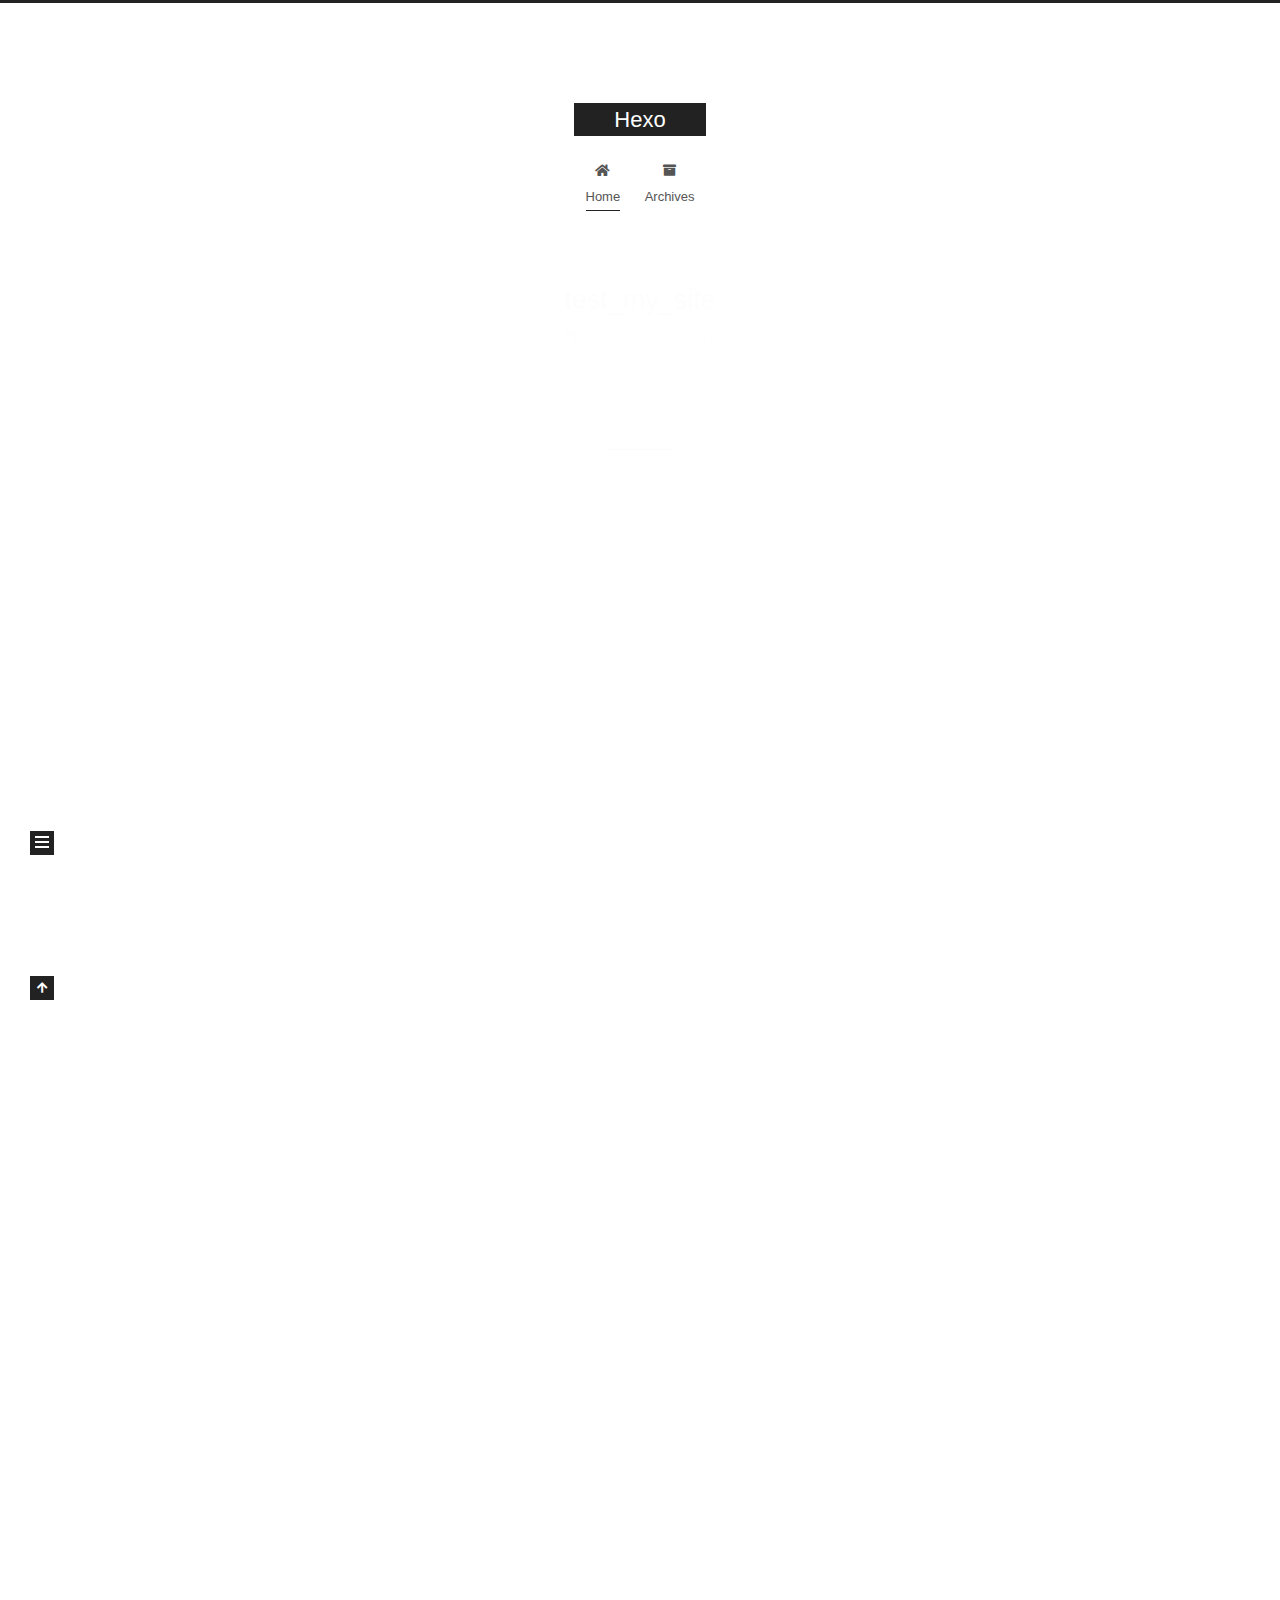
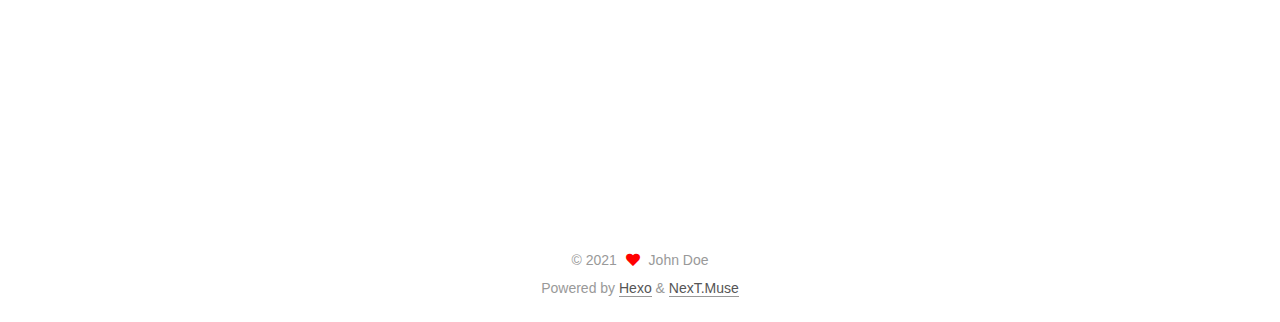
<file: index.html>
<!DOCTYPE html>
<html lang="en">
<head>
  <meta charset="UTF-8">
<meta name="viewport" content="width=device-width, initial-scale=1, maximum-scale=2">
<meta name="theme-color" content="#222">
<meta name="generator" content="Hexo 5.3.0">
  <link rel="apple-touch-icon" sizes="180x180" href="/images/apple-touch-icon-next.png">
  <link rel="icon" type="image/png" sizes="32x32" href="/images/favicon-32x32-next.png">
  <link rel="icon" type="image/png" sizes="16x16" href="/images/favicon-16x16-next.png">
  <link rel="mask-icon" href="/images/logo.svg" color="#222">

<link rel="stylesheet" href="/css/main.css">


<link rel="stylesheet" href="/lib/font-awesome/css/all.min.css">

<script id="hexo-configurations">
    var NexT = window.NexT || {};
    var CONFIG = {"hostname":"example.com","root":"/","scheme":"Muse","version":"7.8.0","exturl":false,"sidebar":{"position":"left","display":"post","padding":18,"offset":12,"onmobile":false},"copycode":{"enable":false,"show_result":false,"style":null},"back2top":{"enable":true,"sidebar":false,"scrollpercent":false},"bookmark":{"enable":false,"color":"#222","save":"auto"},"fancybox":false,"mediumzoom":false,"lazyload":false,"pangu":false,"comments":{"style":"tabs","active":null,"storage":true,"lazyload":false,"nav":null},"algolia":{"hits":{"per_page":10},"labels":{"input_placeholder":"Search for Posts","hits_empty":"We didn't find any results for the search: ${query}","hits_stats":"${hits} results found in ${time} ms"}},"localsearch":{"enable":false,"trigger":"auto","top_n_per_article":1,"unescape":false,"preload":false},"motion":{"enable":true,"async":false,"transition":{"post_block":"fadeIn","post_header":"slideDownIn","post_body":"slideDownIn","coll_header":"slideLeftIn","sidebar":"slideUpIn"}}};
  </script>

  <meta property="og:type" content="website">
<meta property="og:title" content="Hexo">
<meta property="og:url" content="http://example.com/index.html">
<meta property="og:site_name" content="Hexo">
<meta property="og:locale" content="en_US">
<meta property="article:author" content="John Doe">
<meta name="twitter:card" content="summary">

<link rel="canonical" href="http://example.com/">


<script id="page-configurations">
  // https://hexo.io/docs/variables.html
  CONFIG.page = {
    sidebar: "",
    isHome : true,
    isPost : false,
    lang   : 'en'
  };
</script>

  <title>Hexo</title>
  






  <noscript>
  <style>
  .use-motion .brand,
  .use-motion .menu-item,
  .sidebar-inner,
  .use-motion .post-block,
  .use-motion .pagination,
  .use-motion .comments,
  .use-motion .post-header,
  .use-motion .post-body,
  .use-motion .collection-header { opacity: initial; }

  .use-motion .site-title,
  .use-motion .site-subtitle {
    opacity: initial;
    top: initial;
  }

  .use-motion .logo-line-before i { left: initial; }
  .use-motion .logo-line-after i { right: initial; }
  </style>
</noscript>

</head>

<body itemscope itemtype="http://schema.org/WebPage">
  <div class="container use-motion">
    <div class="headband"></div>

    <header class="header" itemscope itemtype="http://schema.org/WPHeader">
      <div class="header-inner"><div class="site-brand-container">
  <div class="site-nav-toggle">
    <div class="toggle" aria-label="Toggle navigation bar">
      <span class="toggle-line toggle-line-first"></span>
      <span class="toggle-line toggle-line-middle"></span>
      <span class="toggle-line toggle-line-last"></span>
    </div>
  </div>

  <div class="site-meta">

    <a href="/" class="brand" rel="start">
      <span class="logo-line-before"><i></i></span>
      <h1 class="site-title">Hexo</h1>
      <span class="logo-line-after"><i></i></span>
    </a>
  </div>

  <div class="site-nav-right">
    <div class="toggle popup-trigger">
    </div>
  </div>
</div>




<nav class="site-nav">
  <ul id="menu" class="main-menu menu">
        <li class="menu-item menu-item-home">

    <a href="/" rel="section"><i class="fa fa-home fa-fw"></i>Home</a>

  </li>
        <li class="menu-item menu-item-archives">

    <a href="/archives/" rel="section"><i class="fa fa-archive fa-fw"></i>Archives</a>

  </li>
  </ul>
</nav>




</div>
    </header>

    
  <div class="back-to-top">
    <i class="fa fa-arrow-up"></i>
    <span>0%</span>
  </div>


    <main class="main">
      <div class="main-inner">
        <div class="content-wrap">
          

          <div class="content index posts-expand">
            
      
  
  
  <article itemscope itemtype="http://schema.org/Article" class="post-block" lang="en">
    <link itemprop="mainEntityOfPage" href="http://example.com/2021/01/12/test-my-site/">

    <span hidden itemprop="author" itemscope itemtype="http://schema.org/Person">
      <meta itemprop="image" content="/images/avatar.gif">
      <meta itemprop="name" content="John Doe">
      <meta itemprop="description" content="">
    </span>

    <span hidden itemprop="publisher" itemscope itemtype="http://schema.org/Organization">
      <meta itemprop="name" content="Hexo">
    </span>
      <header class="post-header">
        <h2 class="post-title" itemprop="name headline">
          
            <a href="/2021/01/12/test-my-site/" class="post-title-link" itemprop="url">test_my_site</a>
        </h2>

        <div class="post-meta">
            <span class="post-meta-item">
              <span class="post-meta-item-icon">
                <i class="far fa-calendar"></i>
              </span>
              <span class="post-meta-item-text">Posted on</span>

              <time title="Created: 2021-01-12 16:43:47" itemprop="dateCreated datePublished" datetime="2021-01-12T16:43:47+08:00">2021-01-12</time>
            </span>

          

        </div>
      </header>

    
    
    
    <div class="post-body" itemprop="articleBody">

      
          
      
    </div>

    
    
    
      <footer class="post-footer">
        <div class="post-eof"></div>
      </footer>
  </article>
  
  
  

      
  
  
  <article itemscope itemtype="http://schema.org/Article" class="post-block" lang="en">
    <link itemprop="mainEntityOfPage" href="http://example.com/2021/01/11/test-mysite/">

    <span hidden itemprop="author" itemscope itemtype="http://schema.org/Person">
      <meta itemprop="image" content="/images/avatar.gif">
      <meta itemprop="name" content="John Doe">
      <meta itemprop="description" content="">
    </span>

    <span hidden itemprop="publisher" itemscope itemtype="http://schema.org/Organization">
      <meta itemprop="name" content="Hexo">
    </span>
      <header class="post-header">
        <h2 class="post-title" itemprop="name headline">
          
            <a href="/2021/01/11/test-mysite/" class="post-title-link" itemprop="url">test_mysite</a>
        </h2>

        <div class="post-meta">
            <span class="post-meta-item">
              <span class="post-meta-item-icon">
                <i class="far fa-calendar"></i>
              </span>
              <span class="post-meta-item-text">Posted on</span>

              <time title="Created: 2021-01-11 19:25:47" itemprop="dateCreated datePublished" datetime="2021-01-11T19:25:47+08:00">2021-01-11</time>
            </span>

          

        </div>
      </header>

    
    
    
    <div class="post-body" itemprop="articleBody">

      
          
      
    </div>

    
    
    
      <footer class="post-footer">
        <div class="post-eof"></div>
      </footer>
  </article>
  
  
  

      
  
  
  <article itemscope itemtype="http://schema.org/Article" class="post-block" lang="en">
    <link itemprop="mainEntityOfPage" href="http://example.com/2021/01/05/hello-world/">

    <span hidden itemprop="author" itemscope itemtype="http://schema.org/Person">
      <meta itemprop="image" content="/images/avatar.gif">
      <meta itemprop="name" content="John Doe">
      <meta itemprop="description" content="">
    </span>

    <span hidden itemprop="publisher" itemscope itemtype="http://schema.org/Organization">
      <meta itemprop="name" content="Hexo">
    </span>
      <header class="post-header">
        <h2 class="post-title" itemprop="name headline">
          
            <a href="/2021/01/05/hello-world/" class="post-title-link" itemprop="url">Hello World</a>
        </h2>

        <div class="post-meta">
            <span class="post-meta-item">
              <span class="post-meta-item-icon">
                <i class="far fa-calendar"></i>
              </span>
              <span class="post-meta-item-text">Posted on</span>

              <time title="Created: 2021-01-05 12:17:07" itemprop="dateCreated datePublished" datetime="2021-01-05T12:17:07+08:00">2021-01-05</time>
            </span>

          

        </div>
      </header>

    
    
    
    <div class="post-body" itemprop="articleBody">

      
          <p>Welcome to <a target="_blank" rel="noopener" href="https://hexo.io/">Hexo</a>! This is your very first post. Check <a target="_blank" rel="noopener" href="https://hexo.io/docs/">documentation</a> for more info. If you get any problems when using Hexo, you can find the answer in <a target="_blank" rel="noopener" href="https://hexo.io/docs/troubleshooting.html">troubleshooting</a> or you can ask me on <a target="_blank" rel="noopener" href="https://github.com/hexojs/hexo/issues">GitHub</a>.</p>
<h2 id="Quick-Start"><a href="#Quick-Start" class="headerlink" title="Quick Start"></a>Quick Start</h2><h3 id="Create-a-new-post"><a href="#Create-a-new-post" class="headerlink" title="Create a new post"></a>Create a new post</h3><figure class="highlight bash"><table><tr><td class="gutter"><pre><span class="line">1</span><br></pre></td><td class="code"><pre><span class="line">$ hexo new <span class="string">&quot;My New Post&quot;</span></span><br></pre></td></tr></table></figure>
<p>More info: <a target="_blank" rel="noopener" href="https://hexo.io/docs/writing.html">Writing</a></p>
<h3 id="Run-server"><a href="#Run-server" class="headerlink" title="Run server"></a>Run server</h3><figure class="highlight bash"><table><tr><td class="gutter"><pre><span class="line">1</span><br></pre></td><td class="code"><pre><span class="line">$ hexo server</span><br></pre></td></tr></table></figure>
<p>More info: <a target="_blank" rel="noopener" href="https://hexo.io/docs/server.html">Server</a></p>
<h3 id="Generate-static-files"><a href="#Generate-static-files" class="headerlink" title="Generate static files"></a>Generate static files</h3><figure class="highlight bash"><table><tr><td class="gutter"><pre><span class="line">1</span><br></pre></td><td class="code"><pre><span class="line">$ hexo generate</span><br></pre></td></tr></table></figure>
<p>More info: <a target="_blank" rel="noopener" href="https://hexo.io/docs/generating.html">Generating</a></p>
<h3 id="Deploy-to-remote-sites"><a href="#Deploy-to-remote-sites" class="headerlink" title="Deploy to remote sites"></a>Deploy to remote sites</h3><figure class="highlight bash"><table><tr><td class="gutter"><pre><span class="line">1</span><br></pre></td><td class="code"><pre><span class="line">$ hexo deploy</span><br></pre></td></tr></table></figure>
<p>More info: <a target="_blank" rel="noopener" href="https://hexo.io/docs/one-command-deployment.html">Deployment</a></p>

      
    </div>

    
    
    
      <footer class="post-footer">
        <div class="post-eof"></div>
      </footer>
  </article>
  
  
  


  



          </div>
          

<script>
  window.addEventListener('tabs:register', () => {
    let { activeClass } = CONFIG.comments;
    if (CONFIG.comments.storage) {
      activeClass = localStorage.getItem('comments_active') || activeClass;
    }
    if (activeClass) {
      let activeTab = document.querySelector(`a[href="#comment-${activeClass}"]`);
      if (activeTab) {
        activeTab.click();
      }
    }
  });
  if (CONFIG.comments.storage) {
    window.addEventListener('tabs:click', event => {
      if (!event.target.matches('.tabs-comment .tab-content .tab-pane')) return;
      let commentClass = event.target.classList[1];
      localStorage.setItem('comments_active', commentClass);
    });
  }
</script>

        </div>
          
  
  <div class="toggle sidebar-toggle">
    <span class="toggle-line toggle-line-first"></span>
    <span class="toggle-line toggle-line-middle"></span>
    <span class="toggle-line toggle-line-last"></span>
  </div>

  <aside class="sidebar">
    <div class="sidebar-inner">

      <ul class="sidebar-nav motion-element">
        <li class="sidebar-nav-toc">
          Table of Contents
        </li>
        <li class="sidebar-nav-overview">
          Overview
        </li>
      </ul>

      <!--noindex-->
      <div class="post-toc-wrap sidebar-panel">
      </div>
      <!--/noindex-->

      <div class="site-overview-wrap sidebar-panel">
        <div class="site-author motion-element" itemprop="author" itemscope itemtype="http://schema.org/Person">
  <p class="site-author-name" itemprop="name">John Doe</p>
  <div class="site-description" itemprop="description"></div>
</div>
<div class="site-state-wrap motion-element">
  <nav class="site-state">
      <div class="site-state-item site-state-posts">
          <a href="/archives/">
        
          <span class="site-state-item-count">3</span>
          <span class="site-state-item-name">posts</span>
        </a>
      </div>
  </nav>
</div>



      </div>

    </div>
  </aside>
  <div id="sidebar-dimmer"></div>


      </div>
    </main>

    <footer class="footer">
      <div class="footer-inner">
        

        

<div class="copyright">
  
  &copy; 
  <span itemprop="copyrightYear">2021</span>
  <span class="with-love">
    <i class="fa fa-heart"></i>
  </span>
  <span class="author" itemprop="copyrightHolder">John Doe</span>
</div>
  <div class="powered-by">Powered by <a href="https://hexo.io/" class="theme-link" rel="noopener" target="_blank">Hexo</a> & <a href="https://muse.theme-next.org/" class="theme-link" rel="noopener" target="_blank">NexT.Muse</a>
  </div>

        








      </div>
    </footer>
  </div>

  
  <script src="/lib/anime.min.js"></script>
  <script src="/lib/velocity/velocity.min.js"></script>
  <script src="/lib/velocity/velocity.ui.min.js"></script>

<script src="/js/utils.js"></script>

<script src="/js/motion.js"></script>


<script src="/js/schemes/muse.js"></script>


<script src="/js/next-boot.js"></script>




  















  

  

</body>
</html>
</file>
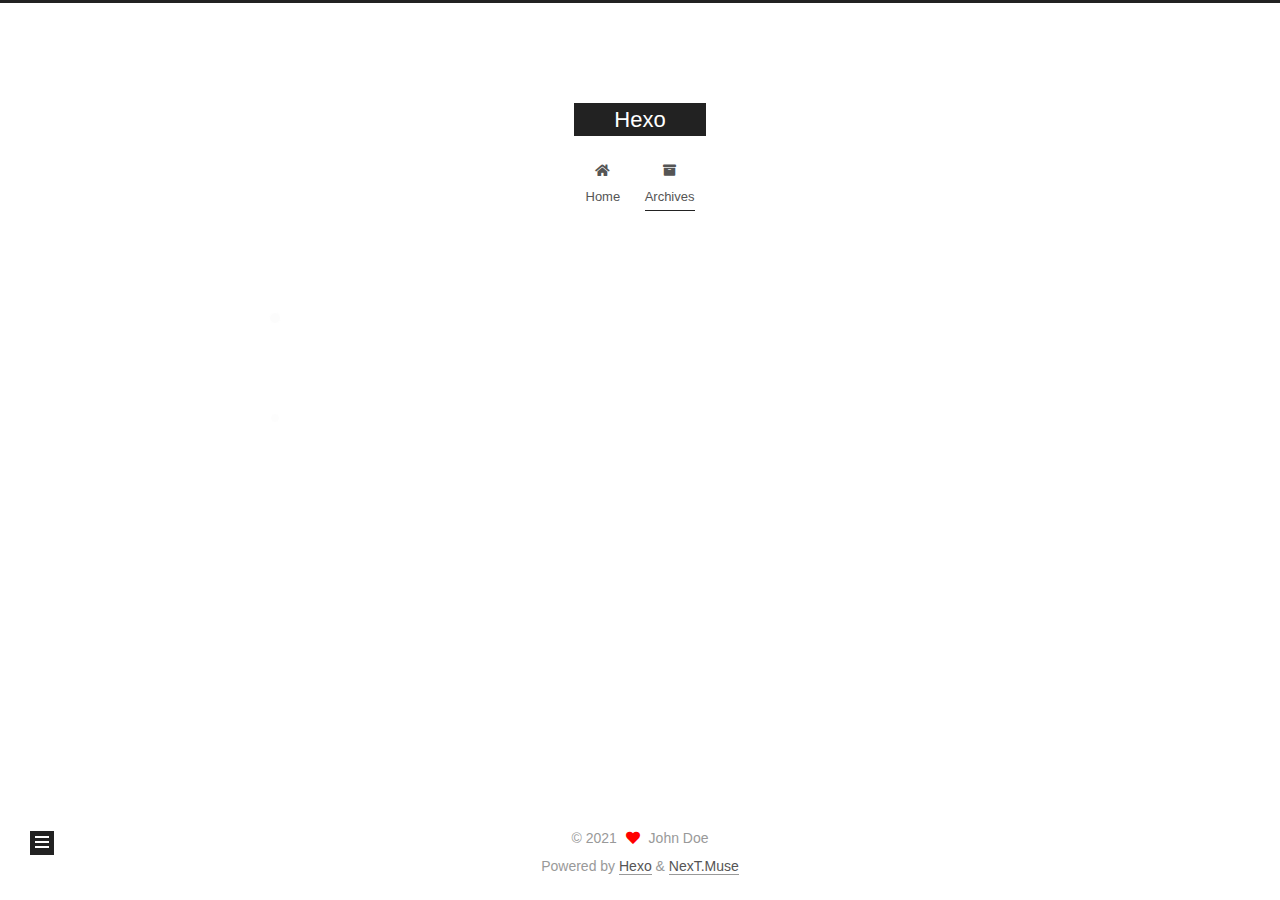
<file: archives/index.html>
<!DOCTYPE html>
<html lang="en">
<head>
  <meta charset="UTF-8">
<meta name="viewport" content="width=device-width, initial-scale=1, maximum-scale=2">
<meta name="theme-color" content="#222">
<meta name="generator" content="Hexo 5.3.0">
  <link rel="apple-touch-icon" sizes="180x180" href="/images/apple-touch-icon-next.png">
  <link rel="icon" type="image/png" sizes="32x32" href="/images/favicon-32x32-next.png">
  <link rel="icon" type="image/png" sizes="16x16" href="/images/favicon-16x16-next.png">
  <link rel="mask-icon" href="/images/logo.svg" color="#222">

<link rel="stylesheet" href="/css/main.css">


<link rel="stylesheet" href="/lib/font-awesome/css/all.min.css">

<script id="hexo-configurations">
    var NexT = window.NexT || {};
    var CONFIG = {"hostname":"example.com","root":"/","scheme":"Muse","version":"7.8.0","exturl":false,"sidebar":{"position":"left","display":"post","padding":18,"offset":12,"onmobile":false},"copycode":{"enable":false,"show_result":false,"style":null},"back2top":{"enable":true,"sidebar":false,"scrollpercent":false},"bookmark":{"enable":false,"color":"#222","save":"auto"},"fancybox":false,"mediumzoom":false,"lazyload":false,"pangu":false,"comments":{"style":"tabs","active":null,"storage":true,"lazyload":false,"nav":null},"algolia":{"hits":{"per_page":10},"labels":{"input_placeholder":"Search for Posts","hits_empty":"We didn't find any results for the search: ${query}","hits_stats":"${hits} results found in ${time} ms"}},"localsearch":{"enable":false,"trigger":"auto","top_n_per_article":1,"unescape":false,"preload":false},"motion":{"enable":true,"async":false,"transition":{"post_block":"fadeIn","post_header":"slideDownIn","post_body":"slideDownIn","coll_header":"slideLeftIn","sidebar":"slideUpIn"}}};
  </script>

  <meta property="og:type" content="website">
<meta property="og:title" content="Hexo">
<meta property="og:url" content="http://example.com/archives/index.html">
<meta property="og:site_name" content="Hexo">
<meta property="og:locale" content="en_US">
<meta property="article:author" content="John Doe">
<meta name="twitter:card" content="summary">

<link rel="canonical" href="http://example.com/archives/">


<script id="page-configurations">
  // https://hexo.io/docs/variables.html
  CONFIG.page = {
    sidebar: "",
    isHome : false,
    isPost : false,
    lang   : 'en'
  };
</script>

  <title>Archive | Hexo</title>
  






  <noscript>
  <style>
  .use-motion .brand,
  .use-motion .menu-item,
  .sidebar-inner,
  .use-motion .post-block,
  .use-motion .pagination,
  .use-motion .comments,
  .use-motion .post-header,
  .use-motion .post-body,
  .use-motion .collection-header { opacity: initial; }

  .use-motion .site-title,
  .use-motion .site-subtitle {
    opacity: initial;
    top: initial;
  }

  .use-motion .logo-line-before i { left: initial; }
  .use-motion .logo-line-after i { right: initial; }
  </style>
</noscript>

</head>

<body itemscope itemtype="http://schema.org/WebPage">
  <div class="container use-motion">
    <div class="headband"></div>

    <header class="header" itemscope itemtype="http://schema.org/WPHeader">
      <div class="header-inner"><div class="site-brand-container">
  <div class="site-nav-toggle">
    <div class="toggle" aria-label="Toggle navigation bar">
      <span class="toggle-line toggle-line-first"></span>
      <span class="toggle-line toggle-line-middle"></span>
      <span class="toggle-line toggle-line-last"></span>
    </div>
  </div>

  <div class="site-meta">

    <a href="/" class="brand" rel="start">
      <span class="logo-line-before"><i></i></span>
      <h1 class="site-title">Hexo</h1>
      <span class="logo-line-after"><i></i></span>
    </a>
  </div>

  <div class="site-nav-right">
    <div class="toggle popup-trigger">
    </div>
  </div>
</div>




<nav class="site-nav">
  <ul id="menu" class="main-menu menu">
        <li class="menu-item menu-item-home">

    <a href="/" rel="section"><i class="fa fa-home fa-fw"></i>Home</a>

  </li>
        <li class="menu-item menu-item-archives">

    <a href="/archives/" rel="section"><i class="fa fa-archive fa-fw"></i>Archives</a>

  </li>
  </ul>
</nav>




</div>
    </header>

    
  <div class="back-to-top">
    <i class="fa fa-arrow-up"></i>
    <span>0%</span>
  </div>


    <main class="main">
      <div class="main-inner">
        <div class="content-wrap">
          

          <div class="content archive">
            

  
  
  
  <div class="post-block">
    <div class="posts-collapse">
      <div class="collection-title">
        <span class="collection-header">Um..! 3 posts in total. Keep on posting.</span>
      </div>

      
    <div class="collection-year">
      <span class="collection-header">2021</span>
    </div>

  <article itemscope itemtype="http://schema.org/Article">
    <header class="post-header">

      <div class="post-meta">
        <time itemprop="dateCreated"
              datetime="2021-01-12T16:43:47+08:00"
              content="2021-01-12">
          01-12
        </time>
      </div>

      <div class="post-title">
          <a class="post-title-link" href="/2021/01/12/test-my-site/" itemprop="url">
            <span itemprop="name">test_my_site</span>
          </a>
      </div>

    </header>
  </article>

  <article itemscope itemtype="http://schema.org/Article">
    <header class="post-header">

      <div class="post-meta">
        <time itemprop="dateCreated"
              datetime="2021-01-11T19:25:47+08:00"
              content="2021-01-11">
          01-11
        </time>
      </div>

      <div class="post-title">
          <a class="post-title-link" href="/2021/01/11/test-mysite/" itemprop="url">
            <span itemprop="name">test_mysite</span>
          </a>
      </div>

    </header>
  </article>

  <article itemscope itemtype="http://schema.org/Article">
    <header class="post-header">

      <div class="post-meta">
        <time itemprop="dateCreated"
              datetime="2021-01-05T12:17:07+08:00"
              content="2021-01-05">
          01-05
        </time>
      </div>

      <div class="post-title">
          <a class="post-title-link" href="/2021/01/05/hello-world/" itemprop="url">
            <span itemprop="name">Hello World</span>
          </a>
      </div>

    </header>
  </article>


    </div>
  </div>
  
  
  

  



          </div>
          

<script>
  window.addEventListener('tabs:register', () => {
    let { activeClass } = CONFIG.comments;
    if (CONFIG.comments.storage) {
      activeClass = localStorage.getItem('comments_active') || activeClass;
    }
    if (activeClass) {
      let activeTab = document.querySelector(`a[href="#comment-${activeClass}"]`);
      if (activeTab) {
        activeTab.click();
      }
    }
  });
  if (CONFIG.comments.storage) {
    window.addEventListener('tabs:click', event => {
      if (!event.target.matches('.tabs-comment .tab-content .tab-pane')) return;
      let commentClass = event.target.classList[1];
      localStorage.setItem('comments_active', commentClass);
    });
  }
</script>

        </div>
          
  
  <div class="toggle sidebar-toggle">
    <span class="toggle-line toggle-line-first"></span>
    <span class="toggle-line toggle-line-middle"></span>
    <span class="toggle-line toggle-line-last"></span>
  </div>

  <aside class="sidebar">
    <div class="sidebar-inner">

      <ul class="sidebar-nav motion-element">
        <li class="sidebar-nav-toc">
          Table of Contents
        </li>
        <li class="sidebar-nav-overview">
          Overview
        </li>
      </ul>

      <!--noindex-->
      <div class="post-toc-wrap sidebar-panel">
      </div>
      <!--/noindex-->

      <div class="site-overview-wrap sidebar-panel">
        <div class="site-author motion-element" itemprop="author" itemscope itemtype="http://schema.org/Person">
  <p class="site-author-name" itemprop="name">John Doe</p>
  <div class="site-description" itemprop="description"></div>
</div>
<div class="site-state-wrap motion-element">
  <nav class="site-state">
      <div class="site-state-item site-state-posts">
          <a href="/archives/">
        
          <span class="site-state-item-count">3</span>
          <span class="site-state-item-name">posts</span>
        </a>
      </div>
  </nav>
</div>



      </div>

    </div>
  </aside>
  <div id="sidebar-dimmer"></div>


      </div>
    </main>

    <footer class="footer">
      <div class="footer-inner">
        

        

<div class="copyright">
  
  &copy; 
  <span itemprop="copyrightYear">2021</span>
  <span class="with-love">
    <i class="fa fa-heart"></i>
  </span>
  <span class="author" itemprop="copyrightHolder">John Doe</span>
</div>
  <div class="powered-by">Powered by <a href="https://hexo.io/" class="theme-link" rel="noopener" target="_blank">Hexo</a> & <a href="https://muse.theme-next.org/" class="theme-link" rel="noopener" target="_blank">NexT.Muse</a>
  </div>

        








      </div>
    </footer>
  </div>

  
  <script src="/lib/anime.min.js"></script>
  <script src="/lib/velocity/velocity.min.js"></script>
  <script src="/lib/velocity/velocity.ui.min.js"></script>

<script src="/js/utils.js"></script>

<script src="/js/motion.js"></script>


<script src="/js/schemes/muse.js"></script>


<script src="/js/next-boot.js"></script>




  















  

  

</body>
</html>
</file>
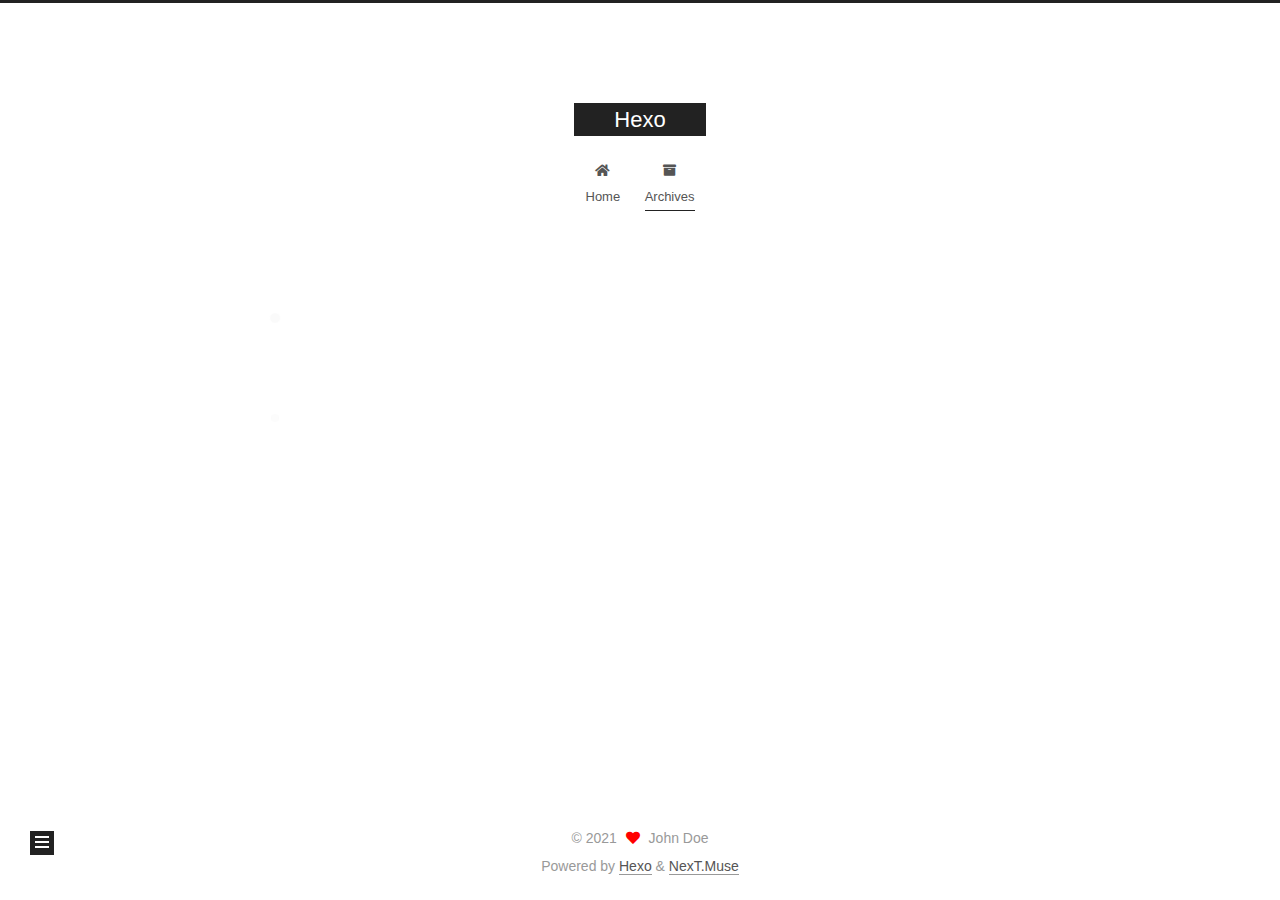
<file: archives/2021/index.html>
<!DOCTYPE html>
<html lang="en">
<head>
  <meta charset="UTF-8">
<meta name="viewport" content="width=device-width, initial-scale=1, maximum-scale=2">
<meta name="theme-color" content="#222">
<meta name="generator" content="Hexo 5.3.0">
  <link rel="apple-touch-icon" sizes="180x180" href="/images/apple-touch-icon-next.png">
  <link rel="icon" type="image/png" sizes="32x32" href="/images/favicon-32x32-next.png">
  <link rel="icon" type="image/png" sizes="16x16" href="/images/favicon-16x16-next.png">
  <link rel="mask-icon" href="/images/logo.svg" color="#222">

<link rel="stylesheet" href="/css/main.css">


<link rel="stylesheet" href="/lib/font-awesome/css/all.min.css">

<script id="hexo-configurations">
    var NexT = window.NexT || {};
    var CONFIG = {"hostname":"example.com","root":"/","scheme":"Muse","version":"7.8.0","exturl":false,"sidebar":{"position":"left","display":"post","padding":18,"offset":12,"onmobile":false},"copycode":{"enable":false,"show_result":false,"style":null},"back2top":{"enable":true,"sidebar":false,"scrollpercent":false},"bookmark":{"enable":false,"color":"#222","save":"auto"},"fancybox":false,"mediumzoom":false,"lazyload":false,"pangu":false,"comments":{"style":"tabs","active":null,"storage":true,"lazyload":false,"nav":null},"algolia":{"hits":{"per_page":10},"labels":{"input_placeholder":"Search for Posts","hits_empty":"We didn't find any results for the search: ${query}","hits_stats":"${hits} results found in ${time} ms"}},"localsearch":{"enable":false,"trigger":"auto","top_n_per_article":1,"unescape":false,"preload":false},"motion":{"enable":true,"async":false,"transition":{"post_block":"fadeIn","post_header":"slideDownIn","post_body":"slideDownIn","coll_header":"slideLeftIn","sidebar":"slideUpIn"}}};
  </script>

  <meta property="og:type" content="website">
<meta property="og:title" content="Hexo">
<meta property="og:url" content="http://example.com/archives/2021/index.html">
<meta property="og:site_name" content="Hexo">
<meta property="og:locale" content="en_US">
<meta property="article:author" content="John Doe">
<meta name="twitter:card" content="summary">

<link rel="canonical" href="http://example.com/archives/2021/">


<script id="page-configurations">
  // https://hexo.io/docs/variables.html
  CONFIG.page = {
    sidebar: "",
    isHome : false,
    isPost : false,
    lang   : 'en'
  };
</script>

  <title>Archive | Hexo</title>
  






  <noscript>
  <style>
  .use-motion .brand,
  .use-motion .menu-item,
  .sidebar-inner,
  .use-motion .post-block,
  .use-motion .pagination,
  .use-motion .comments,
  .use-motion .post-header,
  .use-motion .post-body,
  .use-motion .collection-header { opacity: initial; }

  .use-motion .site-title,
  .use-motion .site-subtitle {
    opacity: initial;
    top: initial;
  }

  .use-motion .logo-line-before i { left: initial; }
  .use-motion .logo-line-after i { right: initial; }
  </style>
</noscript>

</head>

<body itemscope itemtype="http://schema.org/WebPage">
  <div class="container use-motion">
    <div class="headband"></div>

    <header class="header" itemscope itemtype="http://schema.org/WPHeader">
      <div class="header-inner"><div class="site-brand-container">
  <div class="site-nav-toggle">
    <div class="toggle" aria-label="Toggle navigation bar">
      <span class="toggle-line toggle-line-first"></span>
      <span class="toggle-line toggle-line-middle"></span>
      <span class="toggle-line toggle-line-last"></span>
    </div>
  </div>

  <div class="site-meta">

    <a href="/" class="brand" rel="start">
      <span class="logo-line-before"><i></i></span>
      <h1 class="site-title">Hexo</h1>
      <span class="logo-line-after"><i></i></span>
    </a>
  </div>

  <div class="site-nav-right">
    <div class="toggle popup-trigger">
    </div>
  </div>
</div>




<nav class="site-nav">
  <ul id="menu" class="main-menu menu">
        <li class="menu-item menu-item-home">

    <a href="/" rel="section"><i class="fa fa-home fa-fw"></i>Home</a>

  </li>
        <li class="menu-item menu-item-archives">

    <a href="/archives/" rel="section"><i class="fa fa-archive fa-fw"></i>Archives</a>

  </li>
  </ul>
</nav>




</div>
    </header>

    
  <div class="back-to-top">
    <i class="fa fa-arrow-up"></i>
    <span>0%</span>
  </div>


    <main class="main">
      <div class="main-inner">
        <div class="content-wrap">
          

          <div class="content archive">
            

  
  
  
  <div class="post-block">
    <div class="posts-collapse">
      <div class="collection-title">
        <span class="collection-header">Um..! 3 posts in total. Keep on posting.</span>
      </div>

      
    <div class="collection-year">
      <span class="collection-header">2021</span>
    </div>

  <article itemscope itemtype="http://schema.org/Article">
    <header class="post-header">

      <div class="post-meta">
        <time itemprop="dateCreated"
              datetime="2021-01-12T16:43:47+08:00"
              content="2021-01-12">
          01-12
        </time>
      </div>

      <div class="post-title">
          <a class="post-title-link" href="/2021/01/12/test-my-site/" itemprop="url">
            <span itemprop="name">test_my_site</span>
          </a>
      </div>

    </header>
  </article>

  <article itemscope itemtype="http://schema.org/Article">
    <header class="post-header">

      <div class="post-meta">
        <time itemprop="dateCreated"
              datetime="2021-01-11T19:25:47+08:00"
              content="2021-01-11">
          01-11
        </time>
      </div>

      <div class="post-title">
          <a class="post-title-link" href="/2021/01/11/test-mysite/" itemprop="url">
            <span itemprop="name">test_mysite</span>
          </a>
      </div>

    </header>
  </article>

  <article itemscope itemtype="http://schema.org/Article">
    <header class="post-header">

      <div class="post-meta">
        <time itemprop="dateCreated"
              datetime="2021-01-05T12:17:07+08:00"
              content="2021-01-05">
          01-05
        </time>
      </div>

      <div class="post-title">
          <a class="post-title-link" href="/2021/01/05/hello-world/" itemprop="url">
            <span itemprop="name">Hello World</span>
          </a>
      </div>

    </header>
  </article>


    </div>
  </div>
  
  
  

  



          </div>
          

<script>
  window.addEventListener('tabs:register', () => {
    let { activeClass } = CONFIG.comments;
    if (CONFIG.comments.storage) {
      activeClass = localStorage.getItem('comments_active') || activeClass;
    }
    if (activeClass) {
      let activeTab = document.querySelector(`a[href="#comment-${activeClass}"]`);
      if (activeTab) {
        activeTab.click();
      }
    }
  });
  if (CONFIG.comments.storage) {
    window.addEventListener('tabs:click', event => {
      if (!event.target.matches('.tabs-comment .tab-content .tab-pane')) return;
      let commentClass = event.target.classList[1];
      localStorage.setItem('comments_active', commentClass);
    });
  }
</script>

        </div>
          
  
  <div class="toggle sidebar-toggle">
    <span class="toggle-line toggle-line-first"></span>
    <span class="toggle-line toggle-line-middle"></span>
    <span class="toggle-line toggle-line-last"></span>
  </div>

  <aside class="sidebar">
    <div class="sidebar-inner">

      <ul class="sidebar-nav motion-element">
        <li class="sidebar-nav-toc">
          Table of Contents
        </li>
        <li class="sidebar-nav-overview">
          Overview
        </li>
      </ul>

      <!--noindex-->
      <div class="post-toc-wrap sidebar-panel">
      </div>
      <!--/noindex-->

      <div class="site-overview-wrap sidebar-panel">
        <div class="site-author motion-element" itemprop="author" itemscope itemtype="http://schema.org/Person">
  <p class="site-author-name" itemprop="name">John Doe</p>
  <div class="site-description" itemprop="description"></div>
</div>
<div class="site-state-wrap motion-element">
  <nav class="site-state">
      <div class="site-state-item site-state-posts">
          <a href="/archives/">
        
          <span class="site-state-item-count">3</span>
          <span class="site-state-item-name">posts</span>
        </a>
      </div>
  </nav>
</div>



      </div>

    </div>
  </aside>
  <div id="sidebar-dimmer"></div>


      </div>
    </main>

    <footer class="footer">
      <div class="footer-inner">
        

        

<div class="copyright">
  
  &copy; 
  <span itemprop="copyrightYear">2021</span>
  <span class="with-love">
    <i class="fa fa-heart"></i>
  </span>
  <span class="author" itemprop="copyrightHolder">John Doe</span>
</div>
  <div class="powered-by">Powered by <a href="https://hexo.io/" class="theme-link" rel="noopener" target="_blank">Hexo</a> & <a href="https://muse.theme-next.org/" class="theme-link" rel="noopener" target="_blank">NexT.Muse</a>
  </div>

        








      </div>
    </footer>
  </div>

  
  <script src="/lib/anime.min.js"></script>
  <script src="/lib/velocity/velocity.min.js"></script>
  <script src="/lib/velocity/velocity.ui.min.js"></script>

<script src="/js/utils.js"></script>

<script src="/js/motion.js"></script>


<script src="/js/schemes/muse.js"></script>


<script src="/js/next-boot.js"></script>




  















  

  

</body>
</html>
</file>
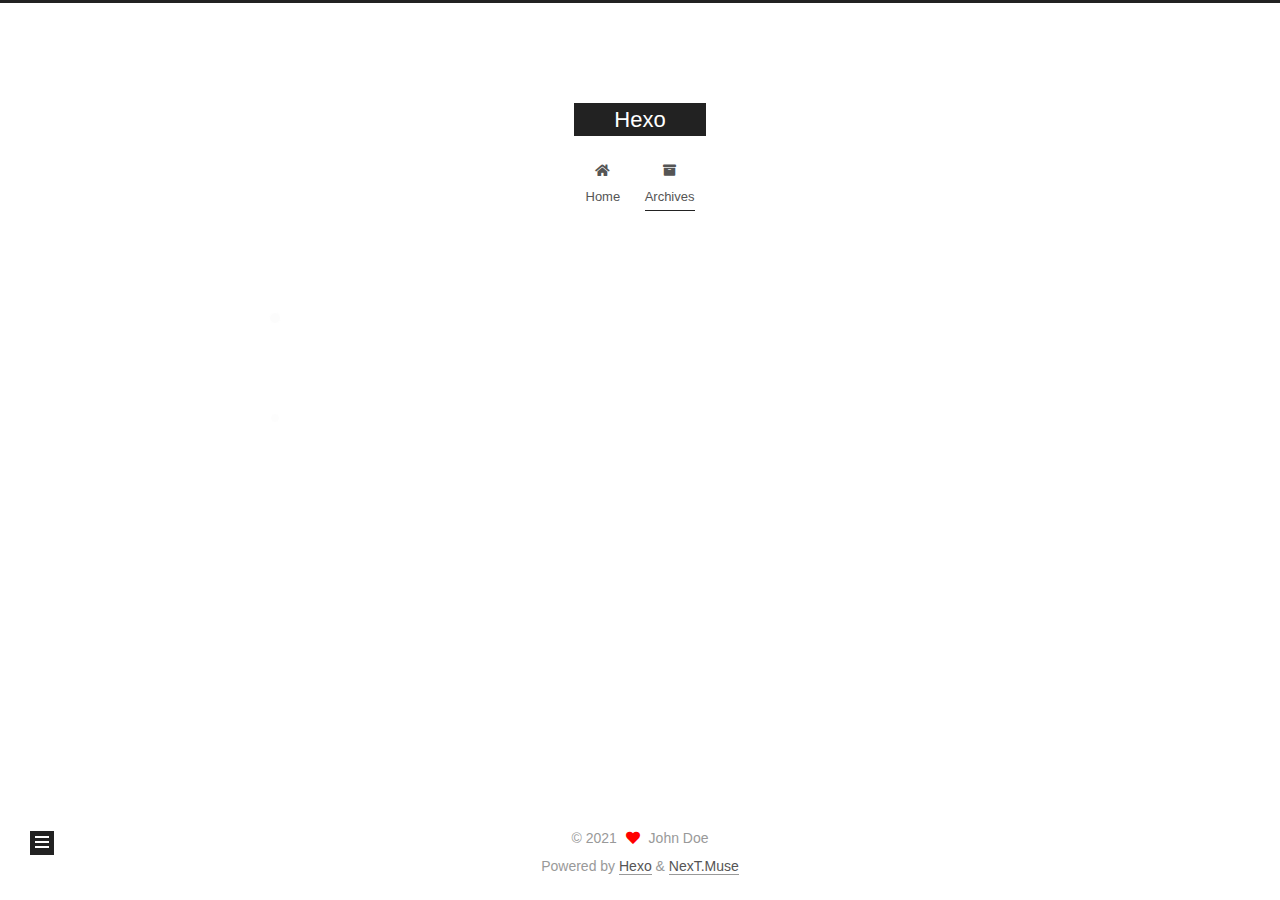
<file: archives/2021/01/index.html>
<!DOCTYPE html>
<html lang="en">
<head>
  <meta charset="UTF-8">
<meta name="viewport" content="width=device-width, initial-scale=1, maximum-scale=2">
<meta name="theme-color" content="#222">
<meta name="generator" content="Hexo 5.3.0">
  <link rel="apple-touch-icon" sizes="180x180" href="/images/apple-touch-icon-next.png">
  <link rel="icon" type="image/png" sizes="32x32" href="/images/favicon-32x32-next.png">
  <link rel="icon" type="image/png" sizes="16x16" href="/images/favicon-16x16-next.png">
  <link rel="mask-icon" href="/images/logo.svg" color="#222">

<link rel="stylesheet" href="/css/main.css">


<link rel="stylesheet" href="/lib/font-awesome/css/all.min.css">

<script id="hexo-configurations">
    var NexT = window.NexT || {};
    var CONFIG = {"hostname":"example.com","root":"/","scheme":"Muse","version":"7.8.0","exturl":false,"sidebar":{"position":"left","display":"post","padding":18,"offset":12,"onmobile":false},"copycode":{"enable":false,"show_result":false,"style":null},"back2top":{"enable":true,"sidebar":false,"scrollpercent":false},"bookmark":{"enable":false,"color":"#222","save":"auto"},"fancybox":false,"mediumzoom":false,"lazyload":false,"pangu":false,"comments":{"style":"tabs","active":null,"storage":true,"lazyload":false,"nav":null},"algolia":{"hits":{"per_page":10},"labels":{"input_placeholder":"Search for Posts","hits_empty":"We didn't find any results for the search: ${query}","hits_stats":"${hits} results found in ${time} ms"}},"localsearch":{"enable":false,"trigger":"auto","top_n_per_article":1,"unescape":false,"preload":false},"motion":{"enable":true,"async":false,"transition":{"post_block":"fadeIn","post_header":"slideDownIn","post_body":"slideDownIn","coll_header":"slideLeftIn","sidebar":"slideUpIn"}}};
  </script>

  <meta property="og:type" content="website">
<meta property="og:title" content="Hexo">
<meta property="og:url" content="http://example.com/archives/2021/01/index.html">
<meta property="og:site_name" content="Hexo">
<meta property="og:locale" content="en_US">
<meta property="article:author" content="John Doe">
<meta name="twitter:card" content="summary">

<link rel="canonical" href="http://example.com/archives/2021/01/">


<script id="page-configurations">
  // https://hexo.io/docs/variables.html
  CONFIG.page = {
    sidebar: "",
    isHome : false,
    isPost : false,
    lang   : 'en'
  };
</script>

  <title>Archive | Hexo</title>
  






  <noscript>
  <style>
  .use-motion .brand,
  .use-motion .menu-item,
  .sidebar-inner,
  .use-motion .post-block,
  .use-motion .pagination,
  .use-motion .comments,
  .use-motion .post-header,
  .use-motion .post-body,
  .use-motion .collection-header { opacity: initial; }

  .use-motion .site-title,
  .use-motion .site-subtitle {
    opacity: initial;
    top: initial;
  }

  .use-motion .logo-line-before i { left: initial; }
  .use-motion .logo-line-after i { right: initial; }
  </style>
</noscript>

</head>

<body itemscope itemtype="http://schema.org/WebPage">
  <div class="container use-motion">
    <div class="headband"></div>

    <header class="header" itemscope itemtype="http://schema.org/WPHeader">
      <div class="header-inner"><div class="site-brand-container">
  <div class="site-nav-toggle">
    <div class="toggle" aria-label="Toggle navigation bar">
      <span class="toggle-line toggle-line-first"></span>
      <span class="toggle-line toggle-line-middle"></span>
      <span class="toggle-line toggle-line-last"></span>
    </div>
  </div>

  <div class="site-meta">

    <a href="/" class="brand" rel="start">
      <span class="logo-line-before"><i></i></span>
      <h1 class="site-title">Hexo</h1>
      <span class="logo-line-after"><i></i></span>
    </a>
  </div>

  <div class="site-nav-right">
    <div class="toggle popup-trigger">
    </div>
  </div>
</div>




<nav class="site-nav">
  <ul id="menu" class="main-menu menu">
        <li class="menu-item menu-item-home">

    <a href="/" rel="section"><i class="fa fa-home fa-fw"></i>Home</a>

  </li>
        <li class="menu-item menu-item-archives">

    <a href="/archives/" rel="section"><i class="fa fa-archive fa-fw"></i>Archives</a>

  </li>
  </ul>
</nav>




</div>
    </header>

    
  <div class="back-to-top">
    <i class="fa fa-arrow-up"></i>
    <span>0%</span>
  </div>


    <main class="main">
      <div class="main-inner">
        <div class="content-wrap">
          

          <div class="content archive">
            

  
  
  
  <div class="post-block">
    <div class="posts-collapse">
      <div class="collection-title">
        <span class="collection-header">Um..! 3 posts in total. Keep on posting.</span>
      </div>

      
    <div class="collection-year">
      <span class="collection-header">2021</span>
    </div>

  <article itemscope itemtype="http://schema.org/Article">
    <header class="post-header">

      <div class="post-meta">
        <time itemprop="dateCreated"
              datetime="2021-01-12T16:43:47+08:00"
              content="2021-01-12">
          01-12
        </time>
      </div>

      <div class="post-title">
          <a class="post-title-link" href="/2021/01/12/test-my-site/" itemprop="url">
            <span itemprop="name">test_my_site</span>
          </a>
      </div>

    </header>
  </article>

  <article itemscope itemtype="http://schema.org/Article">
    <header class="post-header">

      <div class="post-meta">
        <time itemprop="dateCreated"
              datetime="2021-01-11T19:25:47+08:00"
              content="2021-01-11">
          01-11
        </time>
      </div>

      <div class="post-title">
          <a class="post-title-link" href="/2021/01/11/test-mysite/" itemprop="url">
            <span itemprop="name">test_mysite</span>
          </a>
      </div>

    </header>
  </article>

  <article itemscope itemtype="http://schema.org/Article">
    <header class="post-header">

      <div class="post-meta">
        <time itemprop="dateCreated"
              datetime="2021-01-05T12:17:07+08:00"
              content="2021-01-05">
          01-05
        </time>
      </div>

      <div class="post-title">
          <a class="post-title-link" href="/2021/01/05/hello-world/" itemprop="url">
            <span itemprop="name">Hello World</span>
          </a>
      </div>

    </header>
  </article>


    </div>
  </div>
  
  
  

  



          </div>
          

<script>
  window.addEventListener('tabs:register', () => {
    let { activeClass } = CONFIG.comments;
    if (CONFIG.comments.storage) {
      activeClass = localStorage.getItem('comments_active') || activeClass;
    }
    if (activeClass) {
      let activeTab = document.querySelector(`a[href="#comment-${activeClass}"]`);
      if (activeTab) {
        activeTab.click();
      }
    }
  });
  if (CONFIG.comments.storage) {
    window.addEventListener('tabs:click', event => {
      if (!event.target.matches('.tabs-comment .tab-content .tab-pane')) return;
      let commentClass = event.target.classList[1];
      localStorage.setItem('comments_active', commentClass);
    });
  }
</script>

        </div>
          
  
  <div class="toggle sidebar-toggle">
    <span class="toggle-line toggle-line-first"></span>
    <span class="toggle-line toggle-line-middle"></span>
    <span class="toggle-line toggle-line-last"></span>
  </div>

  <aside class="sidebar">
    <div class="sidebar-inner">

      <ul class="sidebar-nav motion-element">
        <li class="sidebar-nav-toc">
          Table of Contents
        </li>
        <li class="sidebar-nav-overview">
          Overview
        </li>
      </ul>

      <!--noindex-->
      <div class="post-toc-wrap sidebar-panel">
      </div>
      <!--/noindex-->

      <div class="site-overview-wrap sidebar-panel">
        <div class="site-author motion-element" itemprop="author" itemscope itemtype="http://schema.org/Person">
  <p class="site-author-name" itemprop="name">John Doe</p>
  <div class="site-description" itemprop="description"></div>
</div>
<div class="site-state-wrap motion-element">
  <nav class="site-state">
      <div class="site-state-item site-state-posts">
          <a href="/archives/">
        
          <span class="site-state-item-count">3</span>
          <span class="site-state-item-name">posts</span>
        </a>
      </div>
  </nav>
</div>



      </div>

    </div>
  </aside>
  <div id="sidebar-dimmer"></div>


      </div>
    </main>

    <footer class="footer">
      <div class="footer-inner">
        

        

<div class="copyright">
  
  &copy; 
  <span itemprop="copyrightYear">2021</span>
  <span class="with-love">
    <i class="fa fa-heart"></i>
  </span>
  <span class="author" itemprop="copyrightHolder">John Doe</span>
</div>
  <div class="powered-by">Powered by <a href="https://hexo.io/" class="theme-link" rel="noopener" target="_blank">Hexo</a> & <a href="https://muse.theme-next.org/" class="theme-link" rel="noopener" target="_blank">NexT.Muse</a>
  </div>

        








      </div>
    </footer>
  </div>

  
  <script src="/lib/anime.min.js"></script>
  <script src="/lib/velocity/velocity.min.js"></script>
  <script src="/lib/velocity/velocity.ui.min.js"></script>

<script src="/js/utils.js"></script>

<script src="/js/motion.js"></script>


<script src="/js/schemes/muse.js"></script>


<script src="/js/next-boot.js"></script>




  















  

  

</body>
</html>
</file>
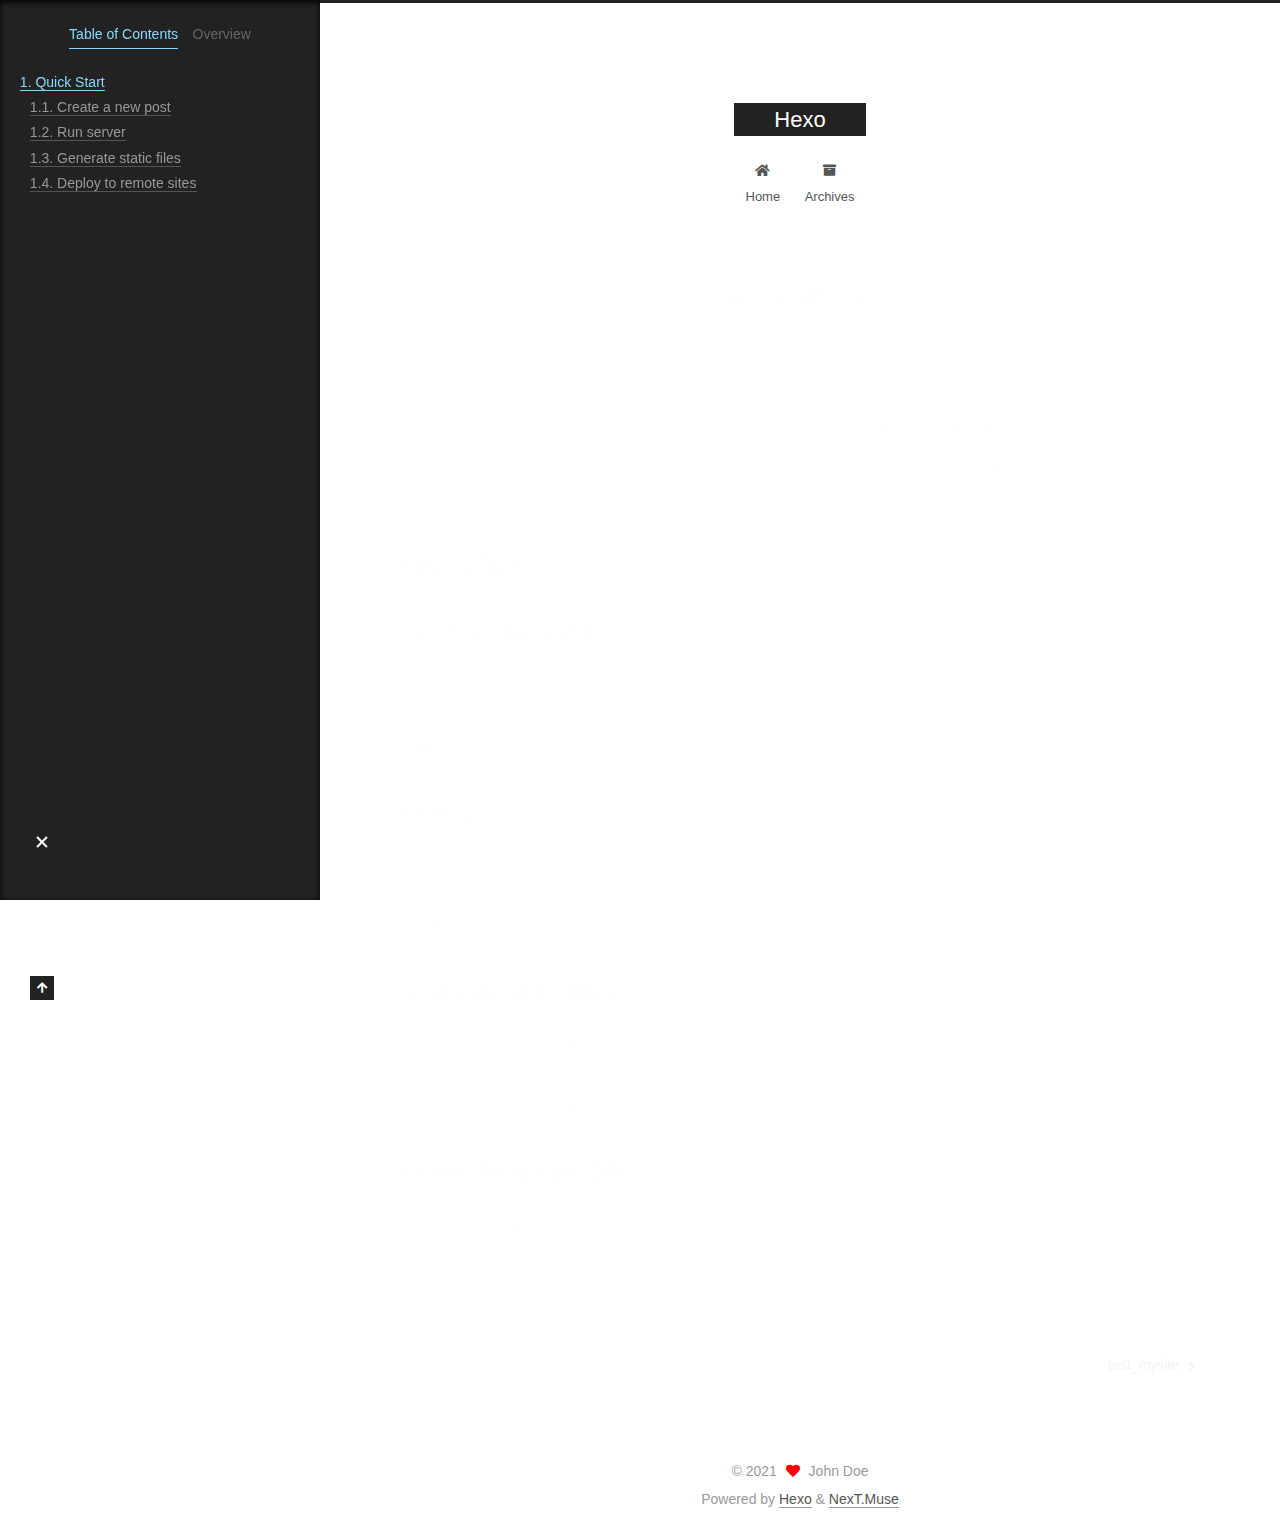
<file: 2021/01/05/hello-world/index.html>
<!DOCTYPE html>
<html lang="en">
<head>
  <meta charset="UTF-8">
<meta name="viewport" content="width=device-width, initial-scale=1, maximum-scale=2">
<meta name="theme-color" content="#222">
<meta name="generator" content="Hexo 5.3.0">
  <link rel="apple-touch-icon" sizes="180x180" href="/images/apple-touch-icon-next.png">
  <link rel="icon" type="image/png" sizes="32x32" href="/images/favicon-32x32-next.png">
  <link rel="icon" type="image/png" sizes="16x16" href="/images/favicon-16x16-next.png">
  <link rel="mask-icon" href="/images/logo.svg" color="#222">

<link rel="stylesheet" href="/css/main.css">


<link rel="stylesheet" href="/lib/font-awesome/css/all.min.css">

<script id="hexo-configurations">
    var NexT = window.NexT || {};
    var CONFIG = {"hostname":"example.com","root":"/","scheme":"Muse","version":"7.8.0","exturl":false,"sidebar":{"position":"left","display":"post","padding":18,"offset":12,"onmobile":false},"copycode":{"enable":false,"show_result":false,"style":null},"back2top":{"enable":true,"sidebar":false,"scrollpercent":false},"bookmark":{"enable":false,"color":"#222","save":"auto"},"fancybox":false,"mediumzoom":false,"lazyload":false,"pangu":false,"comments":{"style":"tabs","active":null,"storage":true,"lazyload":false,"nav":null},"algolia":{"hits":{"per_page":10},"labels":{"input_placeholder":"Search for Posts","hits_empty":"We didn't find any results for the search: ${query}","hits_stats":"${hits} results found in ${time} ms"}},"localsearch":{"enable":false,"trigger":"auto","top_n_per_article":1,"unescape":false,"preload":false},"motion":{"enable":true,"async":false,"transition":{"post_block":"fadeIn","post_header":"slideDownIn","post_body":"slideDownIn","coll_header":"slideLeftIn","sidebar":"slideUpIn"}}};
  </script>

  <meta name="description" content="Welcome to Hexo! This is your very first post. Check documentation for more info. If you get any problems when using Hexo, you can find the answer in troubleshooting or you can ask me on GitHub. Quick">
<meta property="og:type" content="article">
<meta property="og:title" content="Hello World">
<meta property="og:url" content="http://example.com/2021/01/05/hello-world/index.html">
<meta property="og:site_name" content="Hexo">
<meta property="og:description" content="Welcome to Hexo! This is your very first post. Check documentation for more info. If you get any problems when using Hexo, you can find the answer in troubleshooting or you can ask me on GitHub. Quick">
<meta property="og:locale" content="en_US">
<meta property="article:published_time" content="2021-01-05T04:17:07.640Z">
<meta property="article:modified_time" content="2021-01-05T04:17:07.641Z">
<meta property="article:author" content="John Doe">
<meta name="twitter:card" content="summary">

<link rel="canonical" href="http://example.com/2021/01/05/hello-world/">


<script id="page-configurations">
  // https://hexo.io/docs/variables.html
  CONFIG.page = {
    sidebar: "",
    isHome : false,
    isPost : true,
    lang   : 'en'
  };
</script>

  <title>Hello World | Hexo</title>
  






  <noscript>
  <style>
  .use-motion .brand,
  .use-motion .menu-item,
  .sidebar-inner,
  .use-motion .post-block,
  .use-motion .pagination,
  .use-motion .comments,
  .use-motion .post-header,
  .use-motion .post-body,
  .use-motion .collection-header { opacity: initial; }

  .use-motion .site-title,
  .use-motion .site-subtitle {
    opacity: initial;
    top: initial;
  }

  .use-motion .logo-line-before i { left: initial; }
  .use-motion .logo-line-after i { right: initial; }
  </style>
</noscript>

</head>

<body itemscope itemtype="http://schema.org/WebPage">
  <div class="container use-motion">
    <div class="headband"></div>

    <header class="header" itemscope itemtype="http://schema.org/WPHeader">
      <div class="header-inner"><div class="site-brand-container">
  <div class="site-nav-toggle">
    <div class="toggle" aria-label="Toggle navigation bar">
      <span class="toggle-line toggle-line-first"></span>
      <span class="toggle-line toggle-line-middle"></span>
      <span class="toggle-line toggle-line-last"></span>
    </div>
  </div>

  <div class="site-meta">

    <a href="/" class="brand" rel="start">
      <span class="logo-line-before"><i></i></span>
      <h1 class="site-title">Hexo</h1>
      <span class="logo-line-after"><i></i></span>
    </a>
  </div>

  <div class="site-nav-right">
    <div class="toggle popup-trigger">
    </div>
  </div>
</div>




<nav class="site-nav">
  <ul id="menu" class="main-menu menu">
        <li class="menu-item menu-item-home">

    <a href="/" rel="section"><i class="fa fa-home fa-fw"></i>Home</a>

  </li>
        <li class="menu-item menu-item-archives">

    <a href="/archives/" rel="section"><i class="fa fa-archive fa-fw"></i>Archives</a>

  </li>
  </ul>
</nav>




</div>
    </header>

    
  <div class="back-to-top">
    <i class="fa fa-arrow-up"></i>
    <span>0%</span>
  </div>


    <main class="main">
      <div class="main-inner">
        <div class="content-wrap">
          

          <div class="content post posts-expand">
            

    
  
  
  <article itemscope itemtype="http://schema.org/Article" class="post-block" lang="en">
    <link itemprop="mainEntityOfPage" href="http://example.com/2021/01/05/hello-world/">

    <span hidden itemprop="author" itemscope itemtype="http://schema.org/Person">
      <meta itemprop="image" content="/images/avatar.gif">
      <meta itemprop="name" content="John Doe">
      <meta itemprop="description" content="">
    </span>

    <span hidden itemprop="publisher" itemscope itemtype="http://schema.org/Organization">
      <meta itemprop="name" content="Hexo">
    </span>
      <header class="post-header">
        <h1 class="post-title" itemprop="name headline">
          Hello World
        </h1>

        <div class="post-meta">
            <span class="post-meta-item">
              <span class="post-meta-item-icon">
                <i class="far fa-calendar"></i>
              </span>
              <span class="post-meta-item-text">Posted on</span>

              <time title="Created: 2021-01-05 12:17:07" itemprop="dateCreated datePublished" datetime="2021-01-05T12:17:07+08:00">2021-01-05</time>
            </span>

          

        </div>
      </header>

    
    
    
    <div class="post-body" itemprop="articleBody">

      
        <p>Welcome to <a target="_blank" rel="noopener" href="https://hexo.io/">Hexo</a>! This is your very first post. Check <a target="_blank" rel="noopener" href="https://hexo.io/docs/">documentation</a> for more info. If you get any problems when using Hexo, you can find the answer in <a target="_blank" rel="noopener" href="https://hexo.io/docs/troubleshooting.html">troubleshooting</a> or you can ask me on <a target="_blank" rel="noopener" href="https://github.com/hexojs/hexo/issues">GitHub</a>.</p>
<h2 id="Quick-Start"><a href="#Quick-Start" class="headerlink" title="Quick Start"></a>Quick Start</h2><h3 id="Create-a-new-post"><a href="#Create-a-new-post" class="headerlink" title="Create a new post"></a>Create a new post</h3><figure class="highlight bash"><table><tr><td class="gutter"><pre><span class="line">1</span><br></pre></td><td class="code"><pre><span class="line">$ hexo new <span class="string">&quot;My New Post&quot;</span></span><br></pre></td></tr></table></figure>
<p>More info: <a target="_blank" rel="noopener" href="https://hexo.io/docs/writing.html">Writing</a></p>
<h3 id="Run-server"><a href="#Run-server" class="headerlink" title="Run server"></a>Run server</h3><figure class="highlight bash"><table><tr><td class="gutter"><pre><span class="line">1</span><br></pre></td><td class="code"><pre><span class="line">$ hexo server</span><br></pre></td></tr></table></figure>
<p>More info: <a target="_blank" rel="noopener" href="https://hexo.io/docs/server.html">Server</a></p>
<h3 id="Generate-static-files"><a href="#Generate-static-files" class="headerlink" title="Generate static files"></a>Generate static files</h3><figure class="highlight bash"><table><tr><td class="gutter"><pre><span class="line">1</span><br></pre></td><td class="code"><pre><span class="line">$ hexo generate</span><br></pre></td></tr></table></figure>
<p>More info: <a target="_blank" rel="noopener" href="https://hexo.io/docs/generating.html">Generating</a></p>
<h3 id="Deploy-to-remote-sites"><a href="#Deploy-to-remote-sites" class="headerlink" title="Deploy to remote sites"></a>Deploy to remote sites</h3><figure class="highlight bash"><table><tr><td class="gutter"><pre><span class="line">1</span><br></pre></td><td class="code"><pre><span class="line">$ hexo deploy</span><br></pre></td></tr></table></figure>
<p>More info: <a target="_blank" rel="noopener" href="https://hexo.io/docs/one-command-deployment.html">Deployment</a></p>

    </div>

    
    
    

      <footer class="post-footer">

        


        
    <div class="post-nav">
      <div class="post-nav-item"></div>
      <div class="post-nav-item">
    <a href="/2021/01/11/test-mysite/" rel="next" title="test_mysite">
      test_mysite <i class="fa fa-chevron-right"></i>
    </a></div>
    </div>
      </footer>
    
  </article>
  
  
  



          </div>
          

<script>
  window.addEventListener('tabs:register', () => {
    let { activeClass } = CONFIG.comments;
    if (CONFIG.comments.storage) {
      activeClass = localStorage.getItem('comments_active') || activeClass;
    }
    if (activeClass) {
      let activeTab = document.querySelector(`a[href="#comment-${activeClass}"]`);
      if (activeTab) {
        activeTab.click();
      }
    }
  });
  if (CONFIG.comments.storage) {
    window.addEventListener('tabs:click', event => {
      if (!event.target.matches('.tabs-comment .tab-content .tab-pane')) return;
      let commentClass = event.target.classList[1];
      localStorage.setItem('comments_active', commentClass);
    });
  }
</script>

        </div>
          
  
  <div class="toggle sidebar-toggle">
    <span class="toggle-line toggle-line-first"></span>
    <span class="toggle-line toggle-line-middle"></span>
    <span class="toggle-line toggle-line-last"></span>
  </div>

  <aside class="sidebar">
    <div class="sidebar-inner">

      <ul class="sidebar-nav motion-element">
        <li class="sidebar-nav-toc">
          Table of Contents
        </li>
        <li class="sidebar-nav-overview">
          Overview
        </li>
      </ul>

      <!--noindex-->
      <div class="post-toc-wrap sidebar-panel">
          <div class="post-toc motion-element"><ol class="nav"><li class="nav-item nav-level-2"><a class="nav-link" href="#Quick-Start"><span class="nav-number">1.</span> <span class="nav-text">Quick Start</span></a><ol class="nav-child"><li class="nav-item nav-level-3"><a class="nav-link" href="#Create-a-new-post"><span class="nav-number">1.1.</span> <span class="nav-text">Create a new post</span></a></li><li class="nav-item nav-level-3"><a class="nav-link" href="#Run-server"><span class="nav-number">1.2.</span> <span class="nav-text">Run server</span></a></li><li class="nav-item nav-level-3"><a class="nav-link" href="#Generate-static-files"><span class="nav-number">1.3.</span> <span class="nav-text">Generate static files</span></a></li><li class="nav-item nav-level-3"><a class="nav-link" href="#Deploy-to-remote-sites"><span class="nav-number">1.4.</span> <span class="nav-text">Deploy to remote sites</span></a></li></ol></li></ol></div>
      </div>
      <!--/noindex-->

      <div class="site-overview-wrap sidebar-panel">
        <div class="site-author motion-element" itemprop="author" itemscope itemtype="http://schema.org/Person">
  <p class="site-author-name" itemprop="name">John Doe</p>
  <div class="site-description" itemprop="description"></div>
</div>
<div class="site-state-wrap motion-element">
  <nav class="site-state">
      <div class="site-state-item site-state-posts">
          <a href="/archives/">
        
          <span class="site-state-item-count">3</span>
          <span class="site-state-item-name">posts</span>
        </a>
      </div>
  </nav>
</div>



      </div>

    </div>
  </aside>
  <div id="sidebar-dimmer"></div>


      </div>
    </main>

    <footer class="footer">
      <div class="footer-inner">
        

        

<div class="copyright">
  
  &copy; 
  <span itemprop="copyrightYear">2021</span>
  <span class="with-love">
    <i class="fa fa-heart"></i>
  </span>
  <span class="author" itemprop="copyrightHolder">John Doe</span>
</div>
  <div class="powered-by">Powered by <a href="https://hexo.io/" class="theme-link" rel="noopener" target="_blank">Hexo</a> & <a href="https://muse.theme-next.org/" class="theme-link" rel="noopener" target="_blank">NexT.Muse</a>
  </div>

        








      </div>
    </footer>
  </div>

  
  <script src="/lib/anime.min.js"></script>
  <script src="/lib/velocity/velocity.min.js"></script>
  <script src="/lib/velocity/velocity.ui.min.js"></script>

<script src="/js/utils.js"></script>

<script src="/js/motion.js"></script>


<script src="/js/schemes/muse.js"></script>


<script src="/js/next-boot.js"></script>




  















  

  

</body>
</html>
</file>
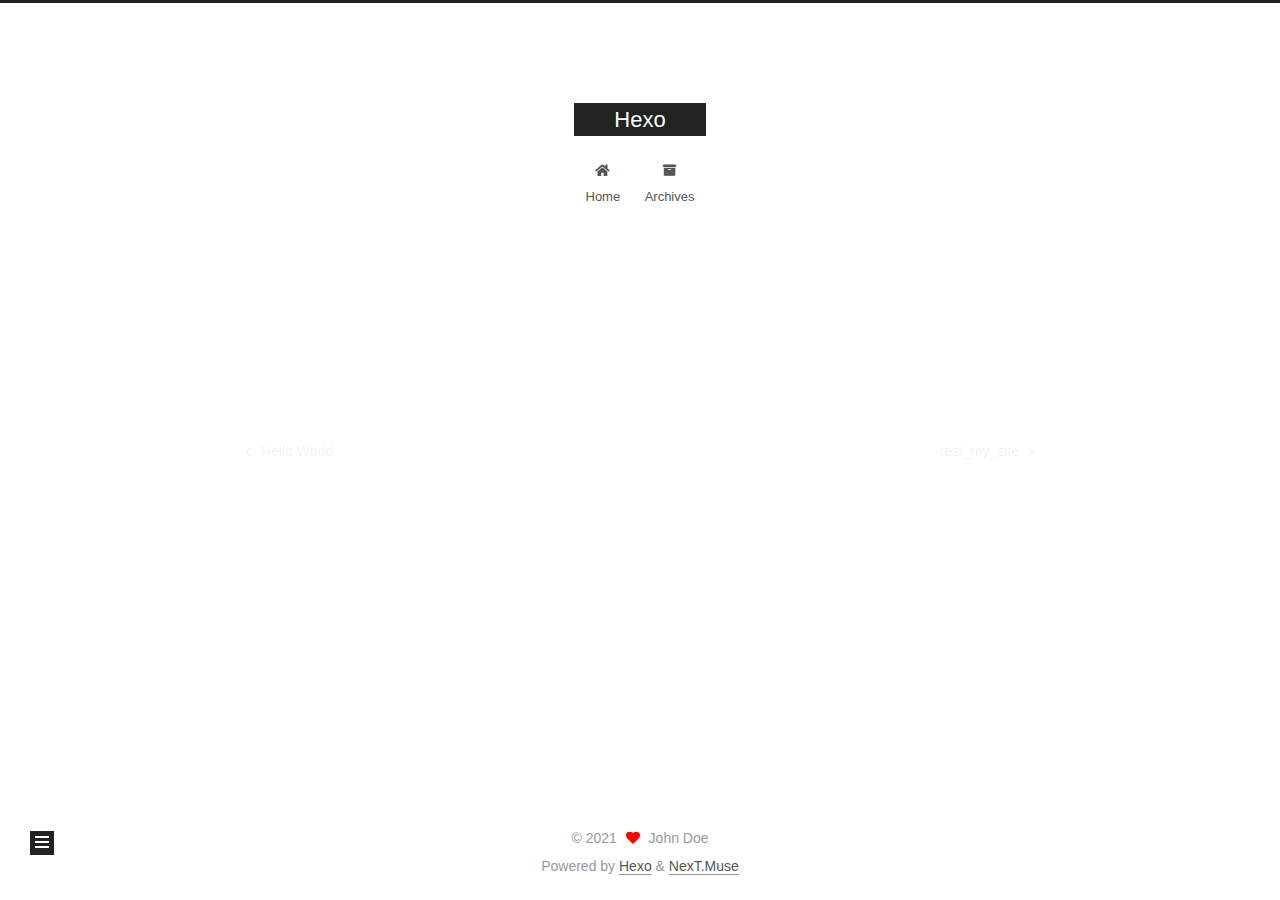
<file: 2021/01/11/test-mysite/index.html>
<!DOCTYPE html>
<html lang="en">
<head>
  <meta charset="UTF-8">
<meta name="viewport" content="width=device-width, initial-scale=1, maximum-scale=2">
<meta name="theme-color" content="#222">
<meta name="generator" content="Hexo 5.3.0">
  <link rel="apple-touch-icon" sizes="180x180" href="/images/apple-touch-icon-next.png">
  <link rel="icon" type="image/png" sizes="32x32" href="/images/favicon-32x32-next.png">
  <link rel="icon" type="image/png" sizes="16x16" href="/images/favicon-16x16-next.png">
  <link rel="mask-icon" href="/images/logo.svg" color="#222">

<link rel="stylesheet" href="/css/main.css">


<link rel="stylesheet" href="/lib/font-awesome/css/all.min.css">

<script id="hexo-configurations">
    var NexT = window.NexT || {};
    var CONFIG = {"hostname":"example.com","root":"/","scheme":"Muse","version":"7.8.0","exturl":false,"sidebar":{"position":"left","display":"post","padding":18,"offset":12,"onmobile":false},"copycode":{"enable":false,"show_result":false,"style":null},"back2top":{"enable":true,"sidebar":false,"scrollpercent":false},"bookmark":{"enable":false,"color":"#222","save":"auto"},"fancybox":false,"mediumzoom":false,"lazyload":false,"pangu":false,"comments":{"style":"tabs","active":null,"storage":true,"lazyload":false,"nav":null},"algolia":{"hits":{"per_page":10},"labels":{"input_placeholder":"Search for Posts","hits_empty":"We didn't find any results for the search: ${query}","hits_stats":"${hits} results found in ${time} ms"}},"localsearch":{"enable":false,"trigger":"auto","top_n_per_article":1,"unescape":false,"preload":false},"motion":{"enable":true,"async":false,"transition":{"post_block":"fadeIn","post_header":"slideDownIn","post_body":"slideDownIn","coll_header":"slideLeftIn","sidebar":"slideUpIn"}}};
  </script>

  <meta property="og:type" content="article">
<meta property="og:title" content="test_mysite">
<meta property="og:url" content="http://example.com/2021/01/11/test-mysite/index.html">
<meta property="og:site_name" content="Hexo">
<meta property="og:locale" content="en_US">
<meta property="article:published_time" content="2021-01-11T11:25:47.000Z">
<meta property="article:modified_time" content="2021-01-11T11:25:47.954Z">
<meta property="article:author" content="John Doe">
<meta name="twitter:card" content="summary">

<link rel="canonical" href="http://example.com/2021/01/11/test-mysite/">


<script id="page-configurations">
  // https://hexo.io/docs/variables.html
  CONFIG.page = {
    sidebar: "",
    isHome : false,
    isPost : true,
    lang   : 'en'
  };
</script>

  <title>test_mysite | Hexo</title>
  






  <noscript>
  <style>
  .use-motion .brand,
  .use-motion .menu-item,
  .sidebar-inner,
  .use-motion .post-block,
  .use-motion .pagination,
  .use-motion .comments,
  .use-motion .post-header,
  .use-motion .post-body,
  .use-motion .collection-header { opacity: initial; }

  .use-motion .site-title,
  .use-motion .site-subtitle {
    opacity: initial;
    top: initial;
  }

  .use-motion .logo-line-before i { left: initial; }
  .use-motion .logo-line-after i { right: initial; }
  </style>
</noscript>

</head>

<body itemscope itemtype="http://schema.org/WebPage">
  <div class="container use-motion">
    <div class="headband"></div>

    <header class="header" itemscope itemtype="http://schema.org/WPHeader">
      <div class="header-inner"><div class="site-brand-container">
  <div class="site-nav-toggle">
    <div class="toggle" aria-label="Toggle navigation bar">
      <span class="toggle-line toggle-line-first"></span>
      <span class="toggle-line toggle-line-middle"></span>
      <span class="toggle-line toggle-line-last"></span>
    </div>
  </div>

  <div class="site-meta">

    <a href="/" class="brand" rel="start">
      <span class="logo-line-before"><i></i></span>
      <h1 class="site-title">Hexo</h1>
      <span class="logo-line-after"><i></i></span>
    </a>
  </div>

  <div class="site-nav-right">
    <div class="toggle popup-trigger">
    </div>
  </div>
</div>




<nav class="site-nav">
  <ul id="menu" class="main-menu menu">
        <li class="menu-item menu-item-home">

    <a href="/" rel="section"><i class="fa fa-home fa-fw"></i>Home</a>

  </li>
        <li class="menu-item menu-item-archives">

    <a href="/archives/" rel="section"><i class="fa fa-archive fa-fw"></i>Archives</a>

  </li>
  </ul>
</nav>




</div>
    </header>

    
  <div class="back-to-top">
    <i class="fa fa-arrow-up"></i>
    <span>0%</span>
  </div>


    <main class="main">
      <div class="main-inner">
        <div class="content-wrap">
          

          <div class="content post posts-expand">
            

    
  
  
  <article itemscope itemtype="http://schema.org/Article" class="post-block" lang="en">
    <link itemprop="mainEntityOfPage" href="http://example.com/2021/01/11/test-mysite/">

    <span hidden itemprop="author" itemscope itemtype="http://schema.org/Person">
      <meta itemprop="image" content="/images/avatar.gif">
      <meta itemprop="name" content="John Doe">
      <meta itemprop="description" content="">
    </span>

    <span hidden itemprop="publisher" itemscope itemtype="http://schema.org/Organization">
      <meta itemprop="name" content="Hexo">
    </span>
      <header class="post-header">
        <h1 class="post-title" itemprop="name headline">
          test_mysite
        </h1>

        <div class="post-meta">
            <span class="post-meta-item">
              <span class="post-meta-item-icon">
                <i class="far fa-calendar"></i>
              </span>
              <span class="post-meta-item-text">Posted on</span>

              <time title="Created: 2021-01-11 19:25:47" itemprop="dateCreated datePublished" datetime="2021-01-11T19:25:47+08:00">2021-01-11</time>
            </span>

          

        </div>
      </header>

    
    
    
    <div class="post-body" itemprop="articleBody">

      
        
    </div>

    
    
    

      <footer class="post-footer">

        


        
    <div class="post-nav">
      <div class="post-nav-item">
    <a href="/2021/01/05/hello-world/" rel="prev" title="Hello World">
      <i class="fa fa-chevron-left"></i> Hello World
    </a></div>
      <div class="post-nav-item">
    <a href="/2021/01/12/test-my-site/" rel="next" title="test_my_site">
      test_my_site <i class="fa fa-chevron-right"></i>
    </a></div>
    </div>
      </footer>
    
  </article>
  
  
  



          </div>
          

<script>
  window.addEventListener('tabs:register', () => {
    let { activeClass } = CONFIG.comments;
    if (CONFIG.comments.storage) {
      activeClass = localStorage.getItem('comments_active') || activeClass;
    }
    if (activeClass) {
      let activeTab = document.querySelector(`a[href="#comment-${activeClass}"]`);
      if (activeTab) {
        activeTab.click();
      }
    }
  });
  if (CONFIG.comments.storage) {
    window.addEventListener('tabs:click', event => {
      if (!event.target.matches('.tabs-comment .tab-content .tab-pane')) return;
      let commentClass = event.target.classList[1];
      localStorage.setItem('comments_active', commentClass);
    });
  }
</script>

        </div>
          
  
  <div class="toggle sidebar-toggle">
    <span class="toggle-line toggle-line-first"></span>
    <span class="toggle-line toggle-line-middle"></span>
    <span class="toggle-line toggle-line-last"></span>
  </div>

  <aside class="sidebar">
    <div class="sidebar-inner">

      <ul class="sidebar-nav motion-element">
        <li class="sidebar-nav-toc">
          Table of Contents
        </li>
        <li class="sidebar-nav-overview">
          Overview
        </li>
      </ul>

      <!--noindex-->
      <div class="post-toc-wrap sidebar-panel">
      </div>
      <!--/noindex-->

      <div class="site-overview-wrap sidebar-panel">
        <div class="site-author motion-element" itemprop="author" itemscope itemtype="http://schema.org/Person">
  <p class="site-author-name" itemprop="name">John Doe</p>
  <div class="site-description" itemprop="description"></div>
</div>
<div class="site-state-wrap motion-element">
  <nav class="site-state">
      <div class="site-state-item site-state-posts">
          <a href="/archives/">
        
          <span class="site-state-item-count">3</span>
          <span class="site-state-item-name">posts</span>
        </a>
      </div>
  </nav>
</div>



      </div>

    </div>
  </aside>
  <div id="sidebar-dimmer"></div>


      </div>
    </main>

    <footer class="footer">
      <div class="footer-inner">
        

        

<div class="copyright">
  
  &copy; 
  <span itemprop="copyrightYear">2021</span>
  <span class="with-love">
    <i class="fa fa-heart"></i>
  </span>
  <span class="author" itemprop="copyrightHolder">John Doe</span>
</div>
  <div class="powered-by">Powered by <a href="https://hexo.io/" class="theme-link" rel="noopener" target="_blank">Hexo</a> & <a href="https://muse.theme-next.org/" class="theme-link" rel="noopener" target="_blank">NexT.Muse</a>
  </div>

        








      </div>
    </footer>
  </div>

  
  <script src="/lib/anime.min.js"></script>
  <script src="/lib/velocity/velocity.min.js"></script>
  <script src="/lib/velocity/velocity.ui.min.js"></script>

<script src="/js/utils.js"></script>

<script src="/js/motion.js"></script>


<script src="/js/schemes/muse.js"></script>


<script src="/js/next-boot.js"></script>




  















  

  

</body>
</html>
</file>
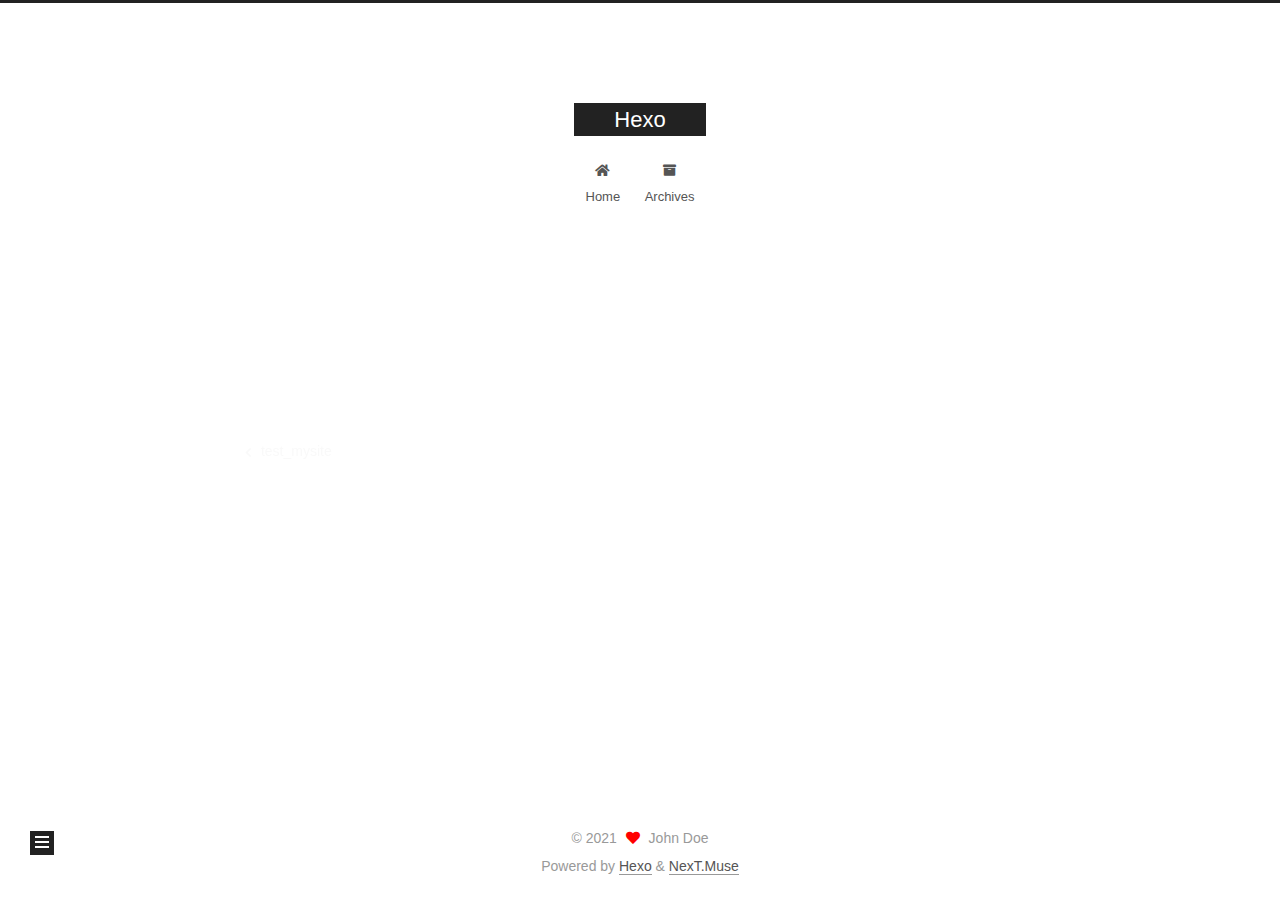
<file: 2021/01/12/test-my-site/index.html>
<!DOCTYPE html>
<html lang="en">
<head>
  <meta charset="UTF-8">
<meta name="viewport" content="width=device-width, initial-scale=1, maximum-scale=2">
<meta name="theme-color" content="#222">
<meta name="generator" content="Hexo 5.3.0">
  <link rel="apple-touch-icon" sizes="180x180" href="/images/apple-touch-icon-next.png">
  <link rel="icon" type="image/png" sizes="32x32" href="/images/favicon-32x32-next.png">
  <link rel="icon" type="image/png" sizes="16x16" href="/images/favicon-16x16-next.png">
  <link rel="mask-icon" href="/images/logo.svg" color="#222">

<link rel="stylesheet" href="/css/main.css">


<link rel="stylesheet" href="/lib/font-awesome/css/all.min.css">

<script id="hexo-configurations">
    var NexT = window.NexT || {};
    var CONFIG = {"hostname":"example.com","root":"/","scheme":"Muse","version":"7.8.0","exturl":false,"sidebar":{"position":"left","display":"post","padding":18,"offset":12,"onmobile":false},"copycode":{"enable":false,"show_result":false,"style":null},"back2top":{"enable":true,"sidebar":false,"scrollpercent":false},"bookmark":{"enable":false,"color":"#222","save":"auto"},"fancybox":false,"mediumzoom":false,"lazyload":false,"pangu":false,"comments":{"style":"tabs","active":null,"storage":true,"lazyload":false,"nav":null},"algolia":{"hits":{"per_page":10},"labels":{"input_placeholder":"Search for Posts","hits_empty":"We didn't find any results for the search: ${query}","hits_stats":"${hits} results found in ${time} ms"}},"localsearch":{"enable":false,"trigger":"auto","top_n_per_article":1,"unescape":false,"preload":false},"motion":{"enable":true,"async":false,"transition":{"post_block":"fadeIn","post_header":"slideDownIn","post_body":"slideDownIn","coll_header":"slideLeftIn","sidebar":"slideUpIn"}}};
  </script>

  <meta property="og:type" content="article">
<meta property="og:title" content="test_my_site">
<meta property="og:url" content="http://example.com/2021/01/12/test-my-site/index.html">
<meta property="og:site_name" content="Hexo">
<meta property="og:locale" content="en_US">
<meta property="article:published_time" content="2021-01-12T08:43:47.000Z">
<meta property="article:modified_time" content="2021-01-12T08:43:47.629Z">
<meta property="article:author" content="John Doe">
<meta name="twitter:card" content="summary">

<link rel="canonical" href="http://example.com/2021/01/12/test-my-site/">


<script id="page-configurations">
  // https://hexo.io/docs/variables.html
  CONFIG.page = {
    sidebar: "",
    isHome : false,
    isPost : true,
    lang   : 'en'
  };
</script>

  <title>test_my_site | Hexo</title>
  






  <noscript>
  <style>
  .use-motion .brand,
  .use-motion .menu-item,
  .sidebar-inner,
  .use-motion .post-block,
  .use-motion .pagination,
  .use-motion .comments,
  .use-motion .post-header,
  .use-motion .post-body,
  .use-motion .collection-header { opacity: initial; }

  .use-motion .site-title,
  .use-motion .site-subtitle {
    opacity: initial;
    top: initial;
  }

  .use-motion .logo-line-before i { left: initial; }
  .use-motion .logo-line-after i { right: initial; }
  </style>
</noscript>

</head>

<body itemscope itemtype="http://schema.org/WebPage">
  <div class="container use-motion">
    <div class="headband"></div>

    <header class="header" itemscope itemtype="http://schema.org/WPHeader">
      <div class="header-inner"><div class="site-brand-container">
  <div class="site-nav-toggle">
    <div class="toggle" aria-label="Toggle navigation bar">
      <span class="toggle-line toggle-line-first"></span>
      <span class="toggle-line toggle-line-middle"></span>
      <span class="toggle-line toggle-line-last"></span>
    </div>
  </div>

  <div class="site-meta">

    <a href="/" class="brand" rel="start">
      <span class="logo-line-before"><i></i></span>
      <h1 class="site-title">Hexo</h1>
      <span class="logo-line-after"><i></i></span>
    </a>
  </div>

  <div class="site-nav-right">
    <div class="toggle popup-trigger">
    </div>
  </div>
</div>




<nav class="site-nav">
  <ul id="menu" class="main-menu menu">
        <li class="menu-item menu-item-home">

    <a href="/" rel="section"><i class="fa fa-home fa-fw"></i>Home</a>

  </li>
        <li class="menu-item menu-item-archives">

    <a href="/archives/" rel="section"><i class="fa fa-archive fa-fw"></i>Archives</a>

  </li>
  </ul>
</nav>




</div>
    </header>

    
  <div class="back-to-top">
    <i class="fa fa-arrow-up"></i>
    <span>0%</span>
  </div>


    <main class="main">
      <div class="main-inner">
        <div class="content-wrap">
          

          <div class="content post posts-expand">
            

    
  
  
  <article itemscope itemtype="http://schema.org/Article" class="post-block" lang="en">
    <link itemprop="mainEntityOfPage" href="http://example.com/2021/01/12/test-my-site/">

    <span hidden itemprop="author" itemscope itemtype="http://schema.org/Person">
      <meta itemprop="image" content="/images/avatar.gif">
      <meta itemprop="name" content="John Doe">
      <meta itemprop="description" content="">
    </span>

    <span hidden itemprop="publisher" itemscope itemtype="http://schema.org/Organization">
      <meta itemprop="name" content="Hexo">
    </span>
      <header class="post-header">
        <h1 class="post-title" itemprop="name headline">
          test_my_site
        </h1>

        <div class="post-meta">
            <span class="post-meta-item">
              <span class="post-meta-item-icon">
                <i class="far fa-calendar"></i>
              </span>
              <span class="post-meta-item-text">Posted on</span>

              <time title="Created: 2021-01-12 16:43:47" itemprop="dateCreated datePublished" datetime="2021-01-12T16:43:47+08:00">2021-01-12</time>
            </span>

          

        </div>
      </header>

    
    
    
    <div class="post-body" itemprop="articleBody">

      
        
    </div>

    
    
    

      <footer class="post-footer">

        


        
    <div class="post-nav">
      <div class="post-nav-item">
    <a href="/2021/01/11/test-mysite/" rel="prev" title="test_mysite">
      <i class="fa fa-chevron-left"></i> test_mysite
    </a></div>
      <div class="post-nav-item"></div>
    </div>
      </footer>
    
  </article>
  
  
  



          </div>
          

<script>
  window.addEventListener('tabs:register', () => {
    let { activeClass } = CONFIG.comments;
    if (CONFIG.comments.storage) {
      activeClass = localStorage.getItem('comments_active') || activeClass;
    }
    if (activeClass) {
      let activeTab = document.querySelector(`a[href="#comment-${activeClass}"]`);
      if (activeTab) {
        activeTab.click();
      }
    }
  });
  if (CONFIG.comments.storage) {
    window.addEventListener('tabs:click', event => {
      if (!event.target.matches('.tabs-comment .tab-content .tab-pane')) return;
      let commentClass = event.target.classList[1];
      localStorage.setItem('comments_active', commentClass);
    });
  }
</script>

        </div>
          
  
  <div class="toggle sidebar-toggle">
    <span class="toggle-line toggle-line-first"></span>
    <span class="toggle-line toggle-line-middle"></span>
    <span class="toggle-line toggle-line-last"></span>
  </div>

  <aside class="sidebar">
    <div class="sidebar-inner">

      <ul class="sidebar-nav motion-element">
        <li class="sidebar-nav-toc">
          Table of Contents
        </li>
        <li class="sidebar-nav-overview">
          Overview
        </li>
      </ul>

      <!--noindex-->
      <div class="post-toc-wrap sidebar-panel">
      </div>
      <!--/noindex-->

      <div class="site-overview-wrap sidebar-panel">
        <div class="site-author motion-element" itemprop="author" itemscope itemtype="http://schema.org/Person">
  <p class="site-author-name" itemprop="name">John Doe</p>
  <div class="site-description" itemprop="description"></div>
</div>
<div class="site-state-wrap motion-element">
  <nav class="site-state">
      <div class="site-state-item site-state-posts">
          <a href="/archives/">
        
          <span class="site-state-item-count">3</span>
          <span class="site-state-item-name">posts</span>
        </a>
      </div>
  </nav>
</div>



      </div>

    </div>
  </aside>
  <div id="sidebar-dimmer"></div>


      </div>
    </main>

    <footer class="footer">
      <div class="footer-inner">
        

        

<div class="copyright">
  
  &copy; 
  <span itemprop="copyrightYear">2021</span>
  <span class="with-love">
    <i class="fa fa-heart"></i>
  </span>
  <span class="author" itemprop="copyrightHolder">John Doe</span>
</div>
  <div class="powered-by">Powered by <a href="https://hexo.io/" class="theme-link" rel="noopener" target="_blank">Hexo</a> & <a href="https://muse.theme-next.org/" class="theme-link" rel="noopener" target="_blank">NexT.Muse</a>
  </div>

        








      </div>
    </footer>
  </div>

  
  <script src="/lib/anime.min.js"></script>
  <script src="/lib/velocity/velocity.min.js"></script>
  <script src="/lib/velocity/velocity.ui.min.js"></script>

<script src="/js/utils.js"></script>

<script src="/js/motion.js"></script>


<script src="/js/schemes/muse.js"></script>


<script src="/js/next-boot.js"></script>




  















  

  

</body>
</html>
</file>
<file: css/main.css>
:root {
  --body-bg-color: #fff;
  --content-bg-color: #fff;
  --card-bg-color: #f5f5f5;
  --text-color: #555;
  --blockquote-color: #666;
  --link-color: #555;
  --link-hover-color: #222;
  --brand-color: #fff;
  --brand-hover-color: #fff;
  --table-row-odd-bg-color: #f9f9f9;
  --table-row-hover-bg-color: #f5f5f5;
  --menu-item-bg-color: #f5f5f5;
  --btn-default-bg: #222;
  --btn-default-color: #fff;
  --btn-default-border-color: #222;
  --btn-default-hover-bg: #fff;
  --btn-default-hover-color: #222;
  --btn-default-hover-border-color: #222;
}
html {
  line-height: 1.15; /* 1 */
  -webkit-text-size-adjust: 100%; /* 2 */
}
body {
  margin: 0;
}
main {
  display: block;
}
h1 {
  font-size: 2em;
  margin: 0.67em 0;
}
hr {
  box-sizing: content-box; /* 1 */
  height: 0; /* 1 */
  overflow: visible; /* 2 */
}
pre {
  font-family: monospace, monospace; /* 1 */
  font-size: 1em; /* 2 */
}
a {
  background: transparent;
}
abbr[title] {
  border-bottom: none; /* 1 */
  text-decoration: underline; /* 2 */
  text-decoration: underline dotted; /* 2 */
}
b,
strong {
  font-weight: bolder;
}
code,
kbd,
samp {
  font-family: monospace, monospace; /* 1 */
  font-size: 1em; /* 2 */
}
small {
  font-size: 80%;
}
sub,
sup {
  font-size: 75%;
  line-height: 0;
  position: relative;
  vertical-align: baseline;
}
sub {
  bottom: -0.25em;
}
sup {
  top: -0.5em;
}
img {
  border-style: none;
}
button,
input,
optgroup,
select,
textarea {
  font-family: inherit; /* 1 */
  font-size: 100%; /* 1 */
  line-height: 1.15; /* 1 */
  margin: 0; /* 2 */
}
button,
input {
/* 1 */
  overflow: visible;
}
button,
select {
/* 1 */
  text-transform: none;
}
button,
[type='button'],
[type='reset'],
[type='submit'] {
  -webkit-appearance: button;
}
button::-moz-focus-inner,
[type='button']::-moz-focus-inner,
[type='reset']::-moz-focus-inner,
[type='submit']::-moz-focus-inner {
  border-style: none;
  padding: 0;
}
button:-moz-focusring,
[type='button']:-moz-focusring,
[type='reset']:-moz-focusring,
[type='submit']:-moz-focusring {
  outline: 1px dotted ButtonText;
}
fieldset {
  padding: 0.35em 0.75em 0.625em;
}
legend {
  box-sizing: border-box; /* 1 */
  color: inherit; /* 2 */
  display: table; /* 1 */
  max-width: 100%; /* 1 */
  padding: 0; /* 3 */
  white-space: normal; /* 1 */
}
progress {
  vertical-align: baseline;
}
textarea {
  overflow: auto;
}
[type='checkbox'],
[type='radio'] {
  box-sizing: border-box; /* 1 */
  padding: 0; /* 2 */
}
[type='number']::-webkit-inner-spin-button,
[type='number']::-webkit-outer-spin-button {
  height: auto;
}
[type='search'] {
  outline-offset: -2px; /* 2 */
  -webkit-appearance: textfield; /* 1 */
}
[type='search']::-webkit-search-decoration {
  -webkit-appearance: none;
}
::-webkit-file-upload-button {
  font: inherit; /* 2 */
  -webkit-appearance: button; /* 1 */
}
details {
  display: block;
}
summary {
  display: list-item;
}
template {
  display: none;
}
[hidden] {
  display: none;
}
::selection {
  background: #262a30;
  color: #eee;
}
html,
body {
  height: 100%;
}
body {
  background: var(--body-bg-color);
  color: var(--text-color);
  font-family: 'Lato', "PingFang SC", "Microsoft YaHei", sans-serif;
  font-size: 1em;
  line-height: 2;
}
@media (max-width: 991px) {
  body {
    padding-left: 0 !important;
    padding-right: 0 !important;
  }
}
h1,
h2,
h3,
h4,
h5,
h6 {
  font-family: 'Lato', "PingFang SC", "Microsoft YaHei", sans-serif;
  font-weight: bold;
  line-height: 1.5;
  margin: 20px 0 15px;
}
h1 {
  font-size: 1.5em;
}
h2 {
  font-size: 1.375em;
}
h3 {
  font-size: 1.25em;
}
h4 {
  font-size: 1.125em;
}
h5 {
  font-size: 1em;
}
h6 {
  font-size: 0.875em;
}
p {
  margin: 0 0 20px 0;
}
a,
span.exturl {
  border-bottom: 1px solid #999;
  color: var(--link-color);
  outline: 0;
  text-decoration: none;
  overflow-wrap: break-word;
  word-wrap: break-word;
  cursor: pointer;
}
a:hover,
span.exturl:hover {
  border-bottom-color: var(--link-hover-color);
  color: var(--link-hover-color);
}
iframe,
img,
video {
  display: block;
  margin-left: auto;
  margin-right: auto;
  max-width: 100%;
}
hr {
  background-image: repeating-linear-gradient(-45deg, #ddd, #ddd 4px, transparent 4px, transparent 8px);
  border: 0;
  height: 3px;
  margin: 40px 0;
}
blockquote {
  border-left: 4px solid #ddd;
  color: var(--blockquote-color);
  margin: 0;
  padding: 0 15px;
}
blockquote cite::before {
  content: '-';
  padding: 0 5px;
}
dt {
  font-weight: bold;
}
dd {
  margin: 0;
  padding: 0;
}
kbd {
  background-color: #f5f5f5;
  background-image: linear-gradient(#eee, #fff, #eee);
  border: 1px solid #ccc;
  border-radius: 0.2em;
  box-shadow: 0.1em 0.1em 0.2em rgba(0,0,0,0.1);
  color: #555;
  font-family: inherit;
  padding: 0.1em 0.3em;
  white-space: nowrap;
}
.table-container {
  overflow: auto;
}
table {
  border-collapse: collapse;
  border-spacing: 0;
  font-size: 0.875em;
  margin: 0 0 20px 0;
  width: 100%;
}
tbody tr:nth-of-type(odd) {
  background: var(--table-row-odd-bg-color);
}
tbody tr:hover {
  background: var(--table-row-hover-bg-color);
}
caption,
th,
td {
  font-weight: normal;
  padding: 8px;
  vertical-align: middle;
}
th,
td {
  border: 1px solid #ddd;
  border-bottom: 3px solid #ddd;
}
th {
  font-weight: 700;
  padding-bottom: 10px;
}
td {
  border-bottom-width: 1px;
}
.btn {
  background: var(--btn-default-bg);
  border: 2px solid var(--btn-default-border-color);
  border-radius: 0;
  color: var(--btn-default-color);
  display: inline-block;
  font-size: 0.875em;
  line-height: 2;
  padding: 0 20px;
  text-decoration: none;
  transition-property: background-color;
  transition-delay: 0s;
  transition-duration: 0.2s;
  transition-timing-function: ease-in-out;
}
.btn:hover {
  background: var(--btn-default-hover-bg);
  border-color: var(--btn-default-hover-border-color);
  color: var(--btn-default-hover-color);
}
.btn + .btn {
  margin: 0 0 8px 8px;
}
.btn .fa-fw {
  text-align: left;
  width: 1.285714285714286em;
}
.toggle {
  line-height: 0;
}
.toggle .toggle-line {
  background: #fff;
  display: inline-block;
  height: 2px;
  left: 0;
  position: relative;
  top: 0;
  transition: all 0.4s;
  vertical-align: top;
  width: 100%;
}
.toggle .toggle-line:not(:first-child) {
  margin-top: 3px;
}
.toggle.toggle-arrow .toggle-line-first {
  left: 50%;
  top: 2px;
  transform: rotate(45deg);
  width: 50%;
}
.toggle.toggle-arrow .toggle-line-middle {
  left: 2px;
  width: 90%;
}
.toggle.toggle-arrow .toggle-line-last {
  left: 50%;
  top: -2px;
  transform: rotate(-45deg);
  width: 50%;
}
.toggle.toggle-close .toggle-line-first {
  transform: rotate(-45deg);
  top: 5px;
}
.toggle.toggle-close .toggle-line-middle {
  opacity: 0;
}
.toggle.toggle-close .toggle-line-last {
  transform: rotate(45deg);
  top: -5px;
}
.highlight,
pre {
  background: #f7f7f7;
  color: #4d4d4c;
  line-height: 1.6;
  margin: 0 auto 20px;
}
pre,
code {
  font-family: consolas, Menlo, monospace, "PingFang SC", "Microsoft YaHei";
}
code {
  background: #eee;
  border-radius: 3px;
  color: #555;
  padding: 2px 4px;
  overflow-wrap: break-word;
  word-wrap: break-word;
}
.highlight *::selection {
  background: #d6d6d6;
}
.highlight pre {
  border: 0;
  margin: 0;
  padding: 10px 0;
}
.highlight table {
  border: 0;
  margin: 0;
  width: auto;
}
.highlight td {
  border: 0;
  padding: 0;
}
.highlight figcaption {
  background: #eff2f3;
  color: #4d4d4c;
  display: flex;
  font-size: 0.875em;
  justify-content: space-between;
  line-height: 1.2;
  padding: 0.5em;
}
.highlight figcaption a {
  color: #4d4d4c;
}
.highlight figcaption a:hover {
  border-bottom-color: #4d4d4c;
}
.highlight .gutter {
  -moz-user-select: none;
  -ms-user-select: none;
  -webkit-user-select: none;
  user-select: none;
}
.highlight .gutter pre {
  background: #eff2f3;
  color: #869194;
  padding-left: 10px;
  padding-right: 10px;
  text-align: right;
}
.highlight .code pre {
  background: #f7f7f7;
  padding-left: 10px;
  width: 100%;
}
.gist table {
  width: auto;
}
.gist table td {
  border: 0;
}
pre {
  overflow: auto;
  padding: 10px;
}
pre code {
  background: none;
  color: #4d4d4c;
  font-size: 0.875em;
  padding: 0;
  text-shadow: none;
}
pre .deletion {
  background: #fdd;
}
pre .addition {
  background: #dfd;
}
pre .meta {
  color: #eab700;
  -moz-user-select: none;
  -ms-user-select: none;
  -webkit-user-select: none;
  user-select: none;
}
pre .comment {
  color: #8e908c;
}
pre .variable,
pre .attribute,
pre .tag,
pre .name,
pre .regexp,
pre .ruby .constant,
pre .xml .tag .title,
pre .xml .pi,
pre .xml .doctype,
pre .html .doctype,
pre .css .id,
pre .css .class,
pre .css .pseudo {
  color: #c82829;
}
pre .number,
pre .preprocessor,
pre .built_in,
pre .builtin-name,
pre .literal,
pre .params,
pre .constant,
pre .command {
  color: #f5871f;
}
pre .ruby .class .title,
pre .css .rules .attribute,
pre .string,
pre .symbol,
pre .value,
pre .inheritance,
pre .header,
pre .ruby .symbol,
pre .xml .cdata,
pre .special,
pre .formula {
  color: #718c00;
}
pre .title,
pre .css .hexcolor {
  color: #3e999f;
}
pre .function,
pre .python .decorator,
pre .python .title,
pre .ruby .function .title,
pre .ruby .title .keyword,
pre .perl .sub,
pre .javascript .title,
pre .coffeescript .title {
  color: #4271ae;
}
pre .keyword,
pre .javascript .function {
  color: #8959a8;
}
.blockquote-center {
  border-left: none;
  margin: 40px 0;
  padding: 0;
  position: relative;
  text-align: center;
}
.blockquote-center .fa {
  display: block;
  opacity: 0.6;
  position: absolute;
  width: 100%;
}
.blockquote-center .fa-quote-left {
  border-top: 1px solid #ccc;
  text-align: left;
  top: -20px;
}
.blockquote-center .fa-quote-right {
  border-bottom: 1px solid #ccc;
  text-align: right;
  bottom: -20px;
}
.blockquote-center p,
.blockquote-center div {
  text-align: center;
}
.post-body .group-picture img {
  margin: 0 auto;
  padding: 0 3px;
}
.group-picture-row {
  margin-bottom: 6px;
  overflow: hidden;
}
.group-picture-column {
  float: left;
  margin-bottom: 10px;
}
.post-body .label {
  color: #555;
  display: inline;
  padding: 0 2px;
}
.post-body .label.default {
  background: #f0f0f0;
}
.post-body .label.primary {
  background: #efe6f7;
}
.post-body .label.info {
  background: #e5f2f8;
}
.post-body .label.success {
  background: #e7f4e9;
}
.post-body .label.warning {
  background: #fcf6e1;
}
.post-body .label.danger {
  background: #fae8eb;
}
.post-body .tabs {
  margin-bottom: 20px;
}
.post-body .tabs,
.tabs-comment {
  display: block;
  padding-top: 10px;
  position: relative;
}
.post-body .tabs ul.nav-tabs,
.tabs-comment ul.nav-tabs {
  display: flex;
  flex-wrap: wrap;
  margin: 0;
  margin-bottom: -1px;
  padding: 0;
}
@media (max-width: 413px) {
  .post-body .tabs ul.nav-tabs,
  .tabs-comment ul.nav-tabs {
    display: block;
    margin-bottom: 5px;
  }
}
.post-body .tabs ul.nav-tabs li.tab,
.tabs-comment ul.nav-tabs li.tab {
  border-bottom: 1px solid #ddd;
  border-left: 1px solid transparent;
  border-right: 1px solid transparent;
  border-top: 3px solid transparent;
  flex-grow: 1;
  list-style-type: none;
  border-radius: 0 0 0 0;
}
@media (max-width: 413px) {
  .post-body .tabs ul.nav-tabs li.tab,
  .tabs-comment ul.nav-tabs li.tab {
    border-bottom: 1px solid transparent;
    border-left: 3px solid transparent;
    border-right: 1px solid transparent;
    border-top: 1px solid transparent;
  }
}
@media (max-width: 413px) {
  .post-body .tabs ul.nav-tabs li.tab,
  .tabs-comment ul.nav-tabs li.tab {
    border-radius: 0;
  }
}
.post-body .tabs ul.nav-tabs li.tab a,
.tabs-comment ul.nav-tabs li.tab a {
  border-bottom: initial;
  display: block;
  line-height: 1.8;
  outline: 0;
  padding: 0.25em 0.75em;
  text-align: center;
  transition-delay: 0s;
  transition-duration: 0.2s;
  transition-timing-function: ease-out;
}
.post-body .tabs ul.nav-tabs li.tab a i,
.tabs-comment ul.nav-tabs li.tab a i {
  width: 1.285714285714286em;
}
.post-body .tabs ul.nav-tabs li.tab.active,
.tabs-comment ul.nav-tabs li.tab.active {
  border-bottom: 1px solid transparent;
  border-left: 1px solid #ddd;
  border-right: 1px solid #ddd;
  border-top: 3px solid #fc6423;
}
@media (max-width: 413px) {
  .post-body .tabs ul.nav-tabs li.tab.active,
  .tabs-comment ul.nav-tabs li.tab.active {
    border-bottom: 1px solid #ddd;
    border-left: 3px solid #fc6423;
    border-right: 1px solid #ddd;
    border-top: 1px solid #ddd;
  }
}
.post-body .tabs ul.nav-tabs li.tab.active a,
.tabs-comment ul.nav-tabs li.tab.active a {
  color: var(--link-color);
  cursor: default;
}
.post-body .tabs .tab-content .tab-pane,
.tabs-comment .tab-content .tab-pane {
  border: 1px solid #ddd;
  border-top: 0;
  padding: 20px 20px 0 20px;
  border-radius: 0;
}
.post-body .tabs .tab-content .tab-pane:not(.active),
.tabs-comment .tab-content .tab-pane:not(.active) {
  display: none;
}
.post-body .tabs .tab-content .tab-pane.active,
.tabs-comment .tab-content .tab-pane.active {
  display: block;
}
.post-body .tabs .tab-content .tab-pane.active:nth-of-type(1),
.tabs-comment .tab-content .tab-pane.active:nth-of-type(1) {
  border-radius: 0 0 0 0;
}
@media (max-width: 413px) {
  .post-body .tabs .tab-content .tab-pane.active:nth-of-type(1),
  .tabs-comment .tab-content .tab-pane.active:nth-of-type(1) {
    border-radius: 0;
  }
}
.post-body .note {
  border-radius: 3px;
  margin-bottom: 20px;
  padding: 1em;
  position: relative;
  border: 1px solid #eee;
  border-left-width: 5px;
}
.post-body .note h2,
.post-body .note h3,
.post-body .note h4,
.post-body .note h5,
.post-body .note h6 {
  margin-top: 0;
  border-bottom: initial;
  margin-bottom: 0;
  padding-top: 0;
}
.post-body .note p:first-child,
.post-body .note ul:first-child,
.post-body .note ol:first-child,
.post-body .note table:first-child,
.post-body .note pre:first-child,
.post-body .note blockquote:first-child,
.post-body .note img:first-child {
  margin-top: 0;
}
.post-body .note p:last-child,
.post-body .note ul:last-child,
.post-body .note ol:last-child,
.post-body .note table:last-child,
.post-body .note pre:last-child,
.post-body .note blockquote:last-child,
.post-body .note img:last-child {
  margin-bottom: 0;
}
.post-body .note.default {
  border-left-color: #777;
}
.post-body .note.default h2,
.post-body .note.default h3,
.post-body .note.default h4,
.post-body .note.default h5,
.post-body .note.default h6 {
  color: #777;
}
.post-body .note.primary {
  border-left-color: #6f42c1;
}
.post-body .note.primary h2,
.post-body .note.primary h3,
.post-body .note.primary h4,
.post-body .note.primary h5,
.post-body .note.primary h6 {
  color: #6f42c1;
}
.post-body .note.info {
  border-left-color: #428bca;
}
.post-body .note.info h2,
.post-body .note.info h3,
.post-body .note.info h4,
.post-body .note.info h5,
.post-body .note.info h6 {
  color: #428bca;
}
.post-body .note.success {
  border-left-color: #5cb85c;
}
.post-body .note.success h2,
.post-body .note.success h3,
.post-body .note.success h4,
.post-body .note.success h5,
.post-body .note.success h6 {
  color: #5cb85c;
}
.post-body .note.warning {
  border-left-color: #f0ad4e;
}
.post-body .note.warning h2,
.post-body .note.warning h3,
.post-body .note.warning h4,
.post-body .note.warning h5,
.post-body .note.warning h6 {
  color: #f0ad4e;
}
.post-body .note.danger {
  border-left-color: #d9534f;
}
.post-body .note.danger h2,
.post-body .note.danger h3,
.post-body .note.danger h4,
.post-body .note.danger h5,
.post-body .note.danger h6 {
  color: #d9534f;
}
.pagination .prev,
.pagination .next,
.pagination .page-number,
.pagination .space {
  display: inline-block;
  margin: 0 10px;
  padding: 0 11px;
  position: relative;
  top: -1px;
}
@media (max-width: 767px) {
  .pagination .prev,
  .pagination .next,
  .pagination .page-number,
  .pagination .space {
    margin: 0 5px;
  }
}
.pagination {
  border-top: 1px solid #eee;
  margin: 120px 0 0;
  text-align: center;
}
.pagination .prev,
.pagination .next,
.pagination .page-number {
  border-bottom: 0;
  border-top: 1px solid #eee;
  transition-property: border-color;
  transition-delay: 0s;
  transition-duration: 0.2s;
  transition-timing-function: ease-in-out;
}
.pagination .prev:hover,
.pagination .next:hover,
.pagination .page-number:hover {
  border-top-color: #222;
}
.pagination .space {
  margin: 0;
  padding: 0;
}
.pagination .prev {
  margin-left: 0;
}
.pagination .next {
  margin-right: 0;
}
.pagination .page-number.current {
  background: #ccc;
  border-top-color: #ccc;
  color: #fff;
}
@media (max-width: 767px) {
  .pagination {
    border-top: none;
  }
  .pagination .prev,
  .pagination .next,
  .pagination .page-number {
    border-bottom: 1px solid #eee;
    border-top: 0;
    margin-bottom: 10px;
    padding: 0 10px;
  }
  .pagination .prev:hover,
  .pagination .next:hover,
  .pagination .page-number:hover {
    border-bottom-color: #222;
  }
}
.comments {
  margin-top: 60px;
  overflow: hidden;
}
.comment-button-group {
  display: flex;
  flex-wrap: wrap-reverse;
  justify-content: center;
  margin: 1em 0;
}
.comment-button-group .comment-button {
  margin: 0.1em 0.2em;
}
.comment-button-group .comment-button.active {
  background: var(--btn-default-hover-bg);
  border-color: var(--btn-default-hover-border-color);
  color: var(--btn-default-hover-color);
}
.comment-position {
  display: none;
}
.comment-position.active {
  display: block;
}
.tabs-comment {
  background: var(--content-bg-color);
  margin-top: 4em;
  padding-top: 0;
}
.tabs-comment .comments {
  border: 0;
  box-shadow: none;
  margin-top: 0;
  padding-top: 0;
}
.container {
  min-height: 100%;
  position: relative;
}
.main-inner {
  margin: 0 auto;
  width: 700px;
}
@media (min-width: 1200px) {
  .main-inner {
    width: 800px;
  }
}
@media (min-width: 1600px) {
  .main-inner {
    width: 900px;
  }
}
@media (max-width: 767px) {
  .content-wrap {
    padding: 0 20px;
  }
}
.header {
  background: transparent;
}
.header-inner {
  margin: 0 auto;
  width: 700px;
}
@media (min-width: 1200px) {
  .header-inner {
    width: 800px;
  }
}
@media (min-width: 1600px) {
  .header-inner {
    width: 900px;
  }
}
.site-brand-container {
  display: flex;
  flex-shrink: 0;
  padding: 0 10px;
}
.headband {
  background: #222;
  height: 3px;
}
.site-meta {
  flex-grow: 1;
  text-align: center;
}
@media (max-width: 767px) {
  .site-meta {
    text-align: center;
  }
}
.brand {
  border-bottom: none;
  color: var(--brand-color);
  display: inline-block;
  line-height: 1.375em;
  padding: 0 40px;
  position: relative;
}
.brand:hover {
  color: var(--brand-hover-color);
}
.site-title {
  font-family: 'Lato', "PingFang SC", "Microsoft YaHei", sans-serif;
  font-size: 1.375em;
  font-weight: normal;
  margin: 0;
}
.site-subtitle {
  color: #999;
  font-size: 0.8125em;
  margin: 10px 0;
}
.use-motion .brand {
  opacity: 0;
}
.use-motion .site-title,
.use-motion .site-subtitle,
.use-motion .custom-logo-image {
  opacity: 0;
  position: relative;
  top: -10px;
}
.site-nav-toggle,
.site-nav-right {
  display: none;
}
@media (max-width: 767px) {
  .site-nav-toggle,
  .site-nav-right {
    display: flex;
    flex-direction: column;
    justify-content: center;
  }
}
.site-nav-toggle .toggle,
.site-nav-right .toggle {
  color: var(--text-color);
  padding: 10px;
  width: 22px;
}
.site-nav-toggle .toggle .toggle-line,
.site-nav-right .toggle .toggle-line {
  background: var(--text-color);
  border-radius: 1px;
}
.site-nav {
  display: block;
}
@media (max-width: 767px) {
  .site-nav {
    clear: both;
    display: none;
  }
}
.site-nav.site-nav-on {
  display: block;
}
.menu {
  margin-top: 20px;
  padding-left: 0;
  text-align: center;
}
.menu-item {
  display: inline-block;
  list-style: none;
  margin: 0 10px;
}
@media (max-width: 767px) {
  .menu-item {
    display: block;
    margin-top: 10px;
  }
  .menu-item.menu-item-search {
    display: none;
  }
}
.menu-item a,
.menu-item span.exturl {
  border-bottom: 0;
  display: block;
  font-size: 0.8125em;
  transition-property: border-color;
  transition-delay: 0s;
  transition-duration: 0.2s;
  transition-timing-function: ease-in-out;
}
@media (hover: none) {
  .menu-item a:hover,
  .menu-item span.exturl:hover {
    border-bottom-color: transparent !important;
  }
}
.menu-item .fa,
.menu-item .fab,
.menu-item .far,
.menu-item .fas {
  margin-right: 8px;
}
.menu-item .badge {
  display: inline-block;
  font-weight: bold;
  line-height: 1;
  margin-left: 0.35em;
  margin-top: 0.35em;
  text-align: center;
  white-space: nowrap;
}
@media (max-width: 767px) {
  .menu-item .badge {
    float: right;
    margin-left: 0;
  }
}
.menu-item-active a,
.menu .menu-item a:hover,
.menu .menu-item span.exturl:hover {
  background: var(--menu-item-bg-color);
}
.use-motion .menu-item {
  opacity: 0;
}
.sidebar {
  background: #222;
  bottom: 0;
  box-shadow: inset 0 2px 6px #000;
  position: fixed;
  top: 0;
}
@media (max-width: 991px) {
  .sidebar {
    display: none;
  }
}
.sidebar-inner {
  color: #999;
  padding: 18px 10px;
  text-align: center;
}
.cc-license {
  margin-top: 10px;
  text-align: center;
}
.cc-license .cc-opacity {
  border-bottom: none;
  opacity: 0.7;
}
.cc-license .cc-opacity:hover {
  opacity: 0.9;
}
.cc-license img {
  display: inline-block;
}
.site-author-image {
  border: 2px solid #333;
  display: block;
  margin: 0 auto;
  max-width: 96px;
  padding: 2px;
}
.site-author-name {
  color: #f5f5f5;
  font-weight: normal;
  margin: 5px 0 0;
  text-align: center;
}
.site-description {
  color: #999;
  font-size: 1em;
  margin-top: 5px;
  text-align: center;
}
.links-of-author {
  margin-top: 15px;
}
.links-of-author a,
.links-of-author span.exturl {
  border-bottom-color: #555;
  display: inline-block;
  font-size: 0.8125em;
  margin-bottom: 10px;
  margin-right: 10px;
  vertical-align: middle;
}
.links-of-author a::before,
.links-of-author span.exturl::before {
  background: #715c1d;
  border-radius: 50%;
  content: ' ';
  display: inline-block;
  height: 4px;
  margin-right: 3px;
  vertical-align: middle;
  width: 4px;
}
.sidebar-button {
  margin-top: 15px;
}
.sidebar-button a {
  border: 1px solid #fc6423;
  border-radius: 4px;
  color: #fc6423;
  display: inline-block;
  padding: 0 15px;
}
.sidebar-button a .fa,
.sidebar-button a .fab,
.sidebar-button a .far,
.sidebar-button a .fas {
  margin-right: 5px;
}
.sidebar-button a:hover {
  background: #fc6423;
  border: 1px solid #fc6423;
  color: #fff;
}
.sidebar-button a:hover .fa,
.sidebar-button a:hover .fab,
.sidebar-button a:hover .far,
.sidebar-button a:hover .fas {
  color: #fff;
}
.links-of-blogroll {
  font-size: 0.8125em;
  margin-top: 10px;
}
.links-of-blogroll-title {
  font-size: 0.875em;
  font-weight: 600;
  margin-top: 0;
}
.links-of-blogroll-list {
  list-style: none;
  margin: 0;
  padding: 0;
}
#sidebar-dimmer {
  display: none;
}
@media (max-width: 767px) {
  #sidebar-dimmer {
    background: #000;
    display: block;
    height: 100%;
    left: 100%;
    opacity: 0;
    position: fixed;
    top: 0;
    width: 100%;
    z-index: 1100;
  }
  .sidebar-active + #sidebar-dimmer {
    opacity: 0.7;
    transform: translateX(-100%);
    transition: opacity 0.5s;
  }
}
.sidebar-nav {
  margin: 0;
  padding-bottom: 20px;
  padding-left: 0;
}
.sidebar-nav li {
  border-bottom: 1px solid transparent;
  color: #666;
  cursor: pointer;
  display: inline-block;
  font-size: 0.875em;
}
.sidebar-nav li.sidebar-nav-overview {
  margin-left: 10px;
}
.sidebar-nav li:hover {
  color: #f5f5f5;
}
.sidebar-nav .sidebar-nav-active {
  border-bottom-color: #87daff;
  color: #87daff;
}
.sidebar-nav .sidebar-nav-active:hover {
  color: #87daff;
}
.sidebar-panel {
  display: none;
  overflow-x: hidden;
  overflow-y: auto;
}
.sidebar-panel-active {
  display: block;
}
.sidebar-toggle {
  background: #222;
  bottom: 45px;
  cursor: pointer;
  height: 14px;
  left: 30px;
  padding: 5px;
  position: fixed;
  width: 14px;
  z-index: 1300;
}
@media (max-width: 991px) {
  .sidebar-toggle {
    left: 20px;
    opacity: 0.8;
    display: none;
  }
}
.sidebar-toggle:hover .toggle-line {
  background: #87daff;
}
.post-toc {
  font-size: 0.875em;
}
.post-toc ol {
  list-style: none;
  margin: 0;
  padding: 0 2px 5px 10px;
  text-align: left;
}
.post-toc ol > ol {
  padding-left: 0;
}
.post-toc ol a {
  transition-property: all;
  transition-delay: 0s;
  transition-duration: 0.2s;
  transition-timing-function: ease-in-out;
}
.post-toc .nav-item {
  line-height: 1.8;
  overflow: hidden;
  text-overflow: ellipsis;
  white-space: nowrap;
}
.post-toc .nav .nav-child {
  display: none;
}
.post-toc .nav .active > .nav-child {
  display: block;
}
.post-toc .nav .active-current > .nav-child {
  display: block;
}
.post-toc .nav .active-current > .nav-child > .nav-item {
  display: block;
}
.post-toc .nav .active > a {
  border-bottom-color: #87daff;
  color: #87daff;
}
.post-toc .nav .active-current > a {
  color: #87daff;
}
.post-toc .nav .active-current > a:hover {
  color: #87daff;
}
.site-state {
  display: flex;
  justify-content: center;
  line-height: 1.4;
  margin-top: 10px;
  overflow: hidden;
  text-align: center;
  white-space: nowrap;
}
.site-state-item {
  padding: 0 15px;
}
.site-state-item:not(:first-child) {
  border-left: 1px solid #333;
}
.site-state-item a {
  border-bottom: none;
}
.site-state-item-count {
  display: block;
  font-size: 1.25em;
  font-weight: 600;
  text-align: center;
}
.site-state-item-name {
  color: inherit;
  font-size: 0.875em;
}
.footer {
  color: #999;
  font-size: 0.875em;
  padding: 20px 0;
}
.footer.footer-fixed {
  bottom: 0;
  left: 0;
  position: absolute;
  right: 0;
}
.footer-inner {
  box-sizing: border-box;
  margin: 0 auto;
  text-align: center;
  width: 700px;
}
@media (min-width: 1200px) {
  .footer-inner {
    width: 800px;
  }
}
@media (min-width: 1600px) {
  .footer-inner {
    width: 900px;
  }
}
.languages {
  display: inline-block;
  font-size: 1.125em;
  position: relative;
}
.languages .lang-select-label span {
  margin: 0 0.5em;
}
.languages .lang-select {
  height: 100%;
  left: 0;
  opacity: 0;
  position: absolute;
  top: 0;
  width: 100%;
}
.with-love {
  color: #ff0000;
  display: inline-block;
  margin: 0 5px;
}
.powered-by,
.theme-info {
  display: inline-block;
}
@-moz-keyframes iconAnimate {
  0%, 100% {
    transform: scale(1);
  }
  10%, 30% {
    transform: scale(0.9);
  }
  20%, 40%, 60%, 80% {
    transform: scale(1.1);
  }
  50%, 70% {
    transform: scale(1.1);
  }
}
@-webkit-keyframes iconAnimate {
  0%, 100% {
    transform: scale(1);
  }
  10%, 30% {
    transform: scale(0.9);
  }
  20%, 40%, 60%, 80% {
    transform: scale(1.1);
  }
  50%, 70% {
    transform: scale(1.1);
  }
}
@-o-keyframes iconAnimate {
  0%, 100% {
    transform: scale(1);
  }
  10%, 30% {
    transform: scale(0.9);
  }
  20%, 40%, 60%, 80% {
    transform: scale(1.1);
  }
  50%, 70% {
    transform: scale(1.1);
  }
}
@keyframes iconAnimate {
  0%, 100% {
    transform: scale(1);
  }
  10%, 30% {
    transform: scale(0.9);
  }
  20%, 40%, 60%, 80% {
    transform: scale(1.1);
  }
  50%, 70% {
    transform: scale(1.1);
  }
}
.back-to-top {
  font-size: 12px;
  text-align: center;
  transition-delay: 0s;
  transition-duration: 0.2s;
  transition-timing-function: ease-in-out;
}
.back-to-top {
  background: #222;
  bottom: -100px;
  box-sizing: border-box;
  color: #fff;
  cursor: pointer;
  left: 30px;
  opacity: 1;
  padding: 0 6px;
  position: fixed;
  transition-property: bottom;
  z-index: 1300;
  width: 24px;
}
.back-to-top span {
  display: none;
}
.back-to-top:hover {
  color: #87daff;
}
.back-to-top.back-to-top-on {
  bottom: 19px;
}
@media (max-width: 991px) {
  .back-to-top {
    left: 20px;
    opacity: 0.8;
  }
}
.post-body {
  font-family: 'Lato', "PingFang SC", "Microsoft YaHei", sans-serif;
  overflow-wrap: break-word;
  word-wrap: break-word;
}
@media (min-width: 1200px) {
  .post-body {
    font-size: 1.125em;
  }
}
.post-body .exturl .fa {
  font-size: 0.875em;
  margin-left: 4px;
}
.post-body .image-caption,
.post-body .figure .caption {
  color: #999;
  font-size: 0.875em;
  font-weight: bold;
  line-height: 1;
  margin: -20px auto 15px;
  text-align: center;
}
.post-sticky-flag {
  display: inline-block;
  transform: rotate(30deg);
}
.post-button {
  margin-top: 40px;
  text-align: center;
}
.use-motion .post-block,
.use-motion .pagination,
.use-motion .comments {
  opacity: 0;
}
.use-motion .post-header {
  opacity: 0;
}
.use-motion .post-body {
  opacity: 0;
}
.use-motion .collection-header {
  opacity: 0;
}
.posts-collapse {
  margin-left: 35px;
  position: relative;
}
@media (max-width: 767px) {
  .posts-collapse {
    margin-left: 0px;
    margin-right: 0px;
  }
}
.posts-collapse .collection-title {
  font-size: 1.125em;
  position: relative;
}
.posts-collapse .collection-title::before {
  background: #999;
  border: 1px solid #fff;
  border-radius: 50%;
  content: ' ';
  height: 10px;
  left: 0;
  margin-left: -6px;
  margin-top: -4px;
  position: absolute;
  top: 50%;
  width: 10px;
}
.posts-collapse .collection-year {
  font-size: 1.5em;
  font-weight: bold;
  margin: 60px 0;
  position: relative;
}
.posts-collapse .collection-year::before {
  background: #bbb;
  border-radius: 50%;
  content: ' ';
  height: 8px;
  left: 0;
  margin-left: -4px;
  margin-top: -4px;
  position: absolute;
  top: 50%;
  width: 8px;
}
.posts-collapse .collection-header {
  display: block;
  margin: 0 0 0 20px;
}
.posts-collapse .collection-header small {
  color: #bbb;
  margin-left: 5px;
}
.posts-collapse .post-header {
  border-bottom: 1px dashed #ccc;
  margin: 30px 0;
  padding-left: 15px;
  position: relative;
  transition-property: border;
  transition-delay: 0s;
  transition-duration: 0.2s;
  transition-timing-function: ease-in-out;
}
.posts-collapse .post-header::before {
  background: #bbb;
  border: 1px solid #fff;
  border-radius: 50%;
  content: ' ';
  height: 6px;
  left: 0;
  margin-left: -4px;
  position: absolute;
  top: 0.75em;
  transition-property: background;
  width: 6px;
  transition-delay: 0s;
  transition-duration: 0.2s;
  transition-timing-function: ease-in-out;
}
.posts-collapse .post-header:hover {
  border-bottom-color: #666;
}
.posts-collapse .post-header:hover::before {
  background: #222;
}
.posts-collapse .post-meta {
  display: inline;
  font-size: 0.75em;
  margin-right: 10px;
}
.posts-collapse .post-title {
  display: inline;
}
.posts-collapse .post-title a,
.posts-collapse .post-title span.exturl {
  border-bottom: none;
  color: var(--link-color);
}
.posts-collapse .post-title .fa-external-link-alt {
  font-size: 0.875em;
  margin-left: 5px;
}
.posts-collapse::before {
  background: #f5f5f5;
  content: ' ';
  height: 100%;
  left: 0;
  margin-left: -2px;
  position: absolute;
  top: 1.25em;
  width: 4px;
}
.post-eof {
  background: #ccc;
  height: 1px;
  margin: 80px auto 60px;
  text-align: center;
  width: 8%;
}
.post-block:last-of-type .post-eof {
  display: none;
}
.content {
  padding-top: 40px;
}
@media (min-width: 992px) {
  .post-body {
    text-align: justify;
  }
}
@media (max-width: 991px) {
  .post-body {
    text-align: justify;
  }
}
.post-body h1,
.post-body h2,
.post-body h3,
.post-body h4,
.post-body h5,
.post-body h6 {
  padding-top: 10px;
}
.post-body h1 .header-anchor,
.post-body h2 .header-anchor,
.post-body h3 .header-anchor,
.post-body h4 .header-anchor,
.post-body h5 .header-anchor,
.post-body h6 .header-anchor {
  border-bottom-style: none;
  color: #ccc;
  float: right;
  margin-left: 10px;
  visibility: hidden;
}
.post-body h1 .header-anchor:hover,
.post-body h2 .header-anchor:hover,
.post-body h3 .header-anchor:hover,
.post-body h4 .header-anchor:hover,
.post-body h5 .header-anchor:hover,
.post-body h6 .header-anchor:hover {
  color: inherit;
}
.post-body h1:hover .header-anchor,
.post-body h2:hover .header-anchor,
.post-body h3:hover .header-anchor,
.post-body h4:hover .header-anchor,
.post-body h5:hover .header-anchor,
.post-body h6:hover .header-anchor {
  visibility: visible;
}
.post-body iframe,
.post-body img,
.post-body video {
  margin-bottom: 20px;
}
.post-body .video-container {
  height: 0;
  margin-bottom: 20px;
  overflow: hidden;
  padding-top: 75%;
  position: relative;
  width: 100%;
}
.post-body .video-container iframe,
.post-body .video-container object,
.post-body .video-container embed {
  height: 100%;
  left: 0;
  margin: 0;
  position: absolute;
  top: 0;
  width: 100%;
}
.post-gallery {
  align-items: center;
  display: grid;
  grid-gap: 10px;
  grid-template-columns: 1fr 1fr 1fr;
  margin-bottom: 20px;
}
@media (max-width: 767px) {
  .post-gallery {
    grid-template-columns: 1fr 1fr;
  }
}
.post-gallery a {
  border: 0;
}
.post-gallery img {
  margin: 0;
}
.posts-expand .post-header {
  font-size: 1.125em;
}
.posts-expand .post-title {
  font-size: 1.5em;
  font-weight: normal;
  margin: initial;
  text-align: center;
  overflow-wrap: break-word;
  word-wrap: break-word;
}
.posts-expand .post-title-link {
  border-bottom: none;
  color: var(--link-color);
  display: inline-block;
  position: relative;
  vertical-align: top;
}
.posts-expand .post-title-link::before {
  background: var(--link-color);
  bottom: 0;
  content: '';
  height: 2px;
  left: 0;
  position: absolute;
  transform: scaleX(0);
  visibility: hidden;
  width: 100%;
  transition-delay: 0s;
  transition-duration: 0.2s;
  transition-timing-function: ease-in-out;
}
.posts-expand .post-title-link:hover::before {
  transform: scaleX(1);
  visibility: visible;
}
.posts-expand .post-title-link .fa-external-link-alt {
  font-size: 0.875em;
  margin-left: 5px;
}
.posts-expand .post-meta {
  color: #999;
  font-family: 'Lato', "PingFang SC", "Microsoft YaHei", sans-serif;
  font-size: 0.75em;
  margin: 3px 0 60px 0;
  text-align: center;
}
.posts-expand .post-meta .post-description {
  font-size: 0.875em;
  margin-top: 2px;
}
.posts-expand .post-meta time {
  border-bottom: 1px dashed #999;
  cursor: pointer;
}
.post-meta .post-meta-item + .post-meta-item::before {
  content: '|';
  margin: 0 0.5em;
}
.post-meta-divider {
  margin: 0 0.5em;
}
.post-meta-item-icon {
  margin-right: 3px;
}
@media (max-width: 991px) {
  .post-meta-item-icon {
    display: inline-block;
  }
}
@media (max-width: 991px) {
  .post-meta-item-text {
    display: none;
  }
}
.post-nav {
  border-top: 1px solid #eee;
  display: flex;
  justify-content: space-between;
  margin-top: 15px;
  padding: 10px 5px 0;
}
.post-nav-item {
  flex: 1;
}
.post-nav-item a {
  border-bottom: none;
  display: block;
  font-size: 0.875em;
  line-height: 1.6;
  position: relative;
}
.post-nav-item a:active {
  top: 2px;
}
.post-nav-item .fa {
  font-size: 0.75em;
}
.post-nav-item:first-child {
  margin-right: 15px;
}
.post-nav-item:first-child .fa {
  margin-right: 5px;
}
.post-nav-item:last-child {
  margin-left: 15px;
  text-align: right;
}
.post-nav-item:last-child .fa {
  margin-left: 5px;
}
.rtl.post-body p,
.rtl.post-body a,
.rtl.post-body h1,
.rtl.post-body h2,
.rtl.post-body h3,
.rtl.post-body h4,
.rtl.post-body h5,
.rtl.post-body h6,
.rtl.post-body li,
.rtl.post-body ul,
.rtl.post-body ol {
  direction: rtl;
  font-family: UKIJ Ekran;
}
.rtl.post-title {
  font-family: UKIJ Ekran;
}
.post-tags {
  margin-top: 40px;
  text-align: center;
}
.post-tags a {
  display: inline-block;
  font-size: 0.8125em;
}
.post-tags a:not(:last-child) {
  margin-right: 10px;
}
.post-widgets {
  border-top: 1px solid #eee;
  margin-top: 15px;
  text-align: center;
}
.wp_rating {
  height: 20px;
  line-height: 20px;
  margin-top: 10px;
  padding-top: 6px;
  text-align: center;
}
.social-like {
  display: flex;
  font-size: 0.875em;
  justify-content: center;
  text-align: center;
}
.reward-container {
  margin: 20px auto;
  padding: 10px 0;
  text-align: center;
  width: 90%;
}
.reward-container button {
  background: transparent;
  border: 1px solid #fc6423;
  border-radius: 0;
  color: #fc6423;
  cursor: pointer;
  line-height: 2;
  outline: 0;
  padding: 0 15px;
  vertical-align: text-top;
}
.reward-container button:hover {
  background: #fc6423;
  border: 1px solid transparent;
  color: #fa9366;
}
#qr {
  padding-top: 20px;
}
#qr a {
  border: 0;
}
#qr img {
  display: inline-block;
  margin: 0.8em 2em 0 2em;
  max-width: 100%;
  width: 180px;
}
#qr p {
  text-align: center;
}
.category-all-page .category-all-title {
  text-align: center;
}
.category-all-page .category-all {
  margin-top: 20px;
}
.category-all-page .category-list {
  list-style: none;
  margin: 0;
  padding: 0;
}
.category-all-page .category-list-item {
  margin: 5px 10px;
}
.category-all-page .category-list-count {
  color: #bbb;
}
.category-all-page .category-list-count::before {
  content: ' (';
  display: inline;
}
.category-all-page .category-list-count::after {
  content: ') ';
  display: inline;
}
.category-all-page .category-list-child {
  padding-left: 10px;
}
.event-list {
  padding: 0;
}
.event-list hr {
  background: #222;
  margin: 20px 0 45px 0;
}
.event-list hr::after {
  background: #222;
  color: #fff;
  content: 'NOW';
  display: inline-block;
  font-weight: bold;
  padding: 0 5px;
  text-align: right;
}
.event-list .event {
  background: #222;
  margin: 20px 0;
  min-height: 40px;
  padding: 15px 0 15px 10px;
}
.event-list .event .event-summary {
  color: #fff;
  margin: 0;
  padding-bottom: 3px;
}
.event-list .event .event-summary::before {
  animation: dot-flash 1s alternate infinite ease-in-out;
  color: #fff;
  content: '\f111';
  display: inline-block;
  font-size: 10px;
  margin-right: 25px;
  vertical-align: middle;
  font-family: 'Font Awesome 5 Free';
  font-weight: 900;
}
.event-list .event .event-relative-time {
  color: #bbb;
  display: inline-block;
  font-size: 12px;
  font-weight: normal;
  padding-left: 12px;
}
.event-list .event .event-details {
  color: #fff;
  display: block;
  line-height: 18px;
  margin-left: 56px;
  padding-bottom: 6px;
  padding-top: 3px;
  text-indent: -24px;
}
.event-list .event .event-details::before {
  color: #fff;
  display: inline-block;
  margin-right: 9px;
  text-align: center;
  text-indent: 0;
  width: 14px;
  font-family: 'Font Awesome 5 Free';
  font-weight: 900;
}
.event-list .event .event-details.event-location::before {
  content: '\f041';
}
.event-list .event .event-details.event-duration::before {
  content: '\f017';
}
.event-list .event-past {
  background: #f5f5f5;
}
.event-list .event-past .event-summary,
.event-list .event-past .event-details {
  color: #bbb;
  opacity: 0.9;
}
.event-list .event-past .event-summary::before,
.event-list .event-past .event-details::before {
  animation: none;
  color: #bbb;
}
@-moz-keyframes dot-flash {
  from {
    opacity: 1;
    transform: scale(1);
  }
  to {
    opacity: 0;
    transform: scale(0.8);
  }
}
@-webkit-keyframes dot-flash {
  from {
    opacity: 1;
    transform: scale(1);
  }
  to {
    opacity: 0;
    transform: scale(0.8);
  }
}
@-o-keyframes dot-flash {
  from {
    opacity: 1;
    transform: scale(1);
  }
  to {
    opacity: 0;
    transform: scale(0.8);
  }
}
@keyframes dot-flash {
  from {
    opacity: 1;
    transform: scale(1);
  }
  to {
    opacity: 0;
    transform: scale(0.8);
  }
}
ul.breadcrumb {
  font-size: 0.75em;
  list-style: none;
  margin: 1em 0;
  padding: 0 2em;
  text-align: center;
}
ul.breadcrumb li {
  display: inline;
}
ul.breadcrumb li + li::before {
  content: '/\00a0';
  font-weight: normal;
  padding: 0.5em;
}
ul.breadcrumb li + li:last-child {
  font-weight: bold;
}
.tag-cloud {
  text-align: center;
}
.tag-cloud a {
  display: inline-block;
  margin: 10px;
}
.tag-cloud a:hover {
  color: var(--link-hover-color) !important;
}
@media (max-width: 767px) {
  .header-inner,
  .main-inner,
  .footer-inner {
    width: auto;
  }
}
.header-inner {
  padding-top: 100px;
}
@media (max-width: 767px) {
  .header-inner {
    padding-top: 50px;
  }
}
.main-inner {
  padding-bottom: 60px;
}
.content {
  padding-top: 70px;
}
@media (max-width: 767px) {
  .content {
    padding-top: 35px;
  }
}
embed {
  display: block;
  margin: 0 auto 25px auto;
}
.custom-logo .site-meta-headline {
  text-align: center;
}
.custom-logo .site-title {
  color: #222;
  margin: 10px auto 0;
}
.custom-logo .site-title a {
  border: 0;
}
.custom-logo-image {
  background: #fff;
  margin: 0 auto;
  max-width: 150px;
  padding: 5px;
}
.brand {
  background: var(--btn-default-bg);
}
@media (max-width: 767px) {
  .site-nav {
    border-bottom: 1px solid #ddd;
    border-top: 1px solid #ddd;
    left: 0;
    margin: 0;
    padding: 0;
    width: 100%;
  }
}
@media (max-width: 767px) {
  .menu {
    text-align: left;
  }
}
.menu-item-active a,
.menu .menu-item a:hover,
.menu .menu-item span.exturl:hover {
  background: transparent;
  border-bottom: 1px solid var(--link-hover-color) !important;
}
@media (max-width: 767px) {
  .menu-item-active a,
  .menu .menu-item a:hover,
  .menu .menu-item span.exturl:hover {
    border-bottom: 1px dotted #ddd !important;
  }
}
@media (max-width: 767px) {
  .menu .menu-item {
    margin: 0 10px;
  }
}
.menu .menu-item a,
.menu .menu-item span.exturl {
  border-bottom: 1px solid transparent;
}
@media (max-width: 767px) {
  .menu .menu-item a,
  .menu .menu-item span.exturl {
    padding: 5px 10px;
  }
}
@media (min-width: 768px) {
  .menu .menu-item .fa,
  .menu .menu-item .fab,
  .menu .menu-item .far,
  .menu .menu-item .fas {
    display: block;
    line-height: 2;
    margin-right: 0;
    width: 100%;
  }
}
.menu .menu-item .badge {
  background: #eee;
  padding: 1px 4px;
}
.sub-menu {
  margin: 10px 0;
}
.sub-menu .menu-item {
  display: inline-block;
}
.sidebar {
  left: -320px;
}
.sidebar.sidebar-active {
  left: 0;
}
.sidebar {
  width: 320px;
  z-index: 1200;
  transition-delay: 0s;
  transition-duration: 0.2s;
  transition-timing-function: ease-out;
}
.sidebar a,
.sidebar span.exturl {
  border-bottom-color: #555;
  color: #999;
}
.sidebar a:hover,
.sidebar span.exturl:hover {
  border-bottom-color: #eee;
  color: #eee;
}
.links-of-blogroll-item {
  padding: 2px 10px;
}
.links-of-blogroll-item a,
.links-of-blogroll-item span.exturl {
  box-sizing: border-box;
  display: inline-block;
  max-width: 280px;
  overflow: hidden;
  text-overflow: ellipsis;
  white-space: nowrap;
}
</file>
